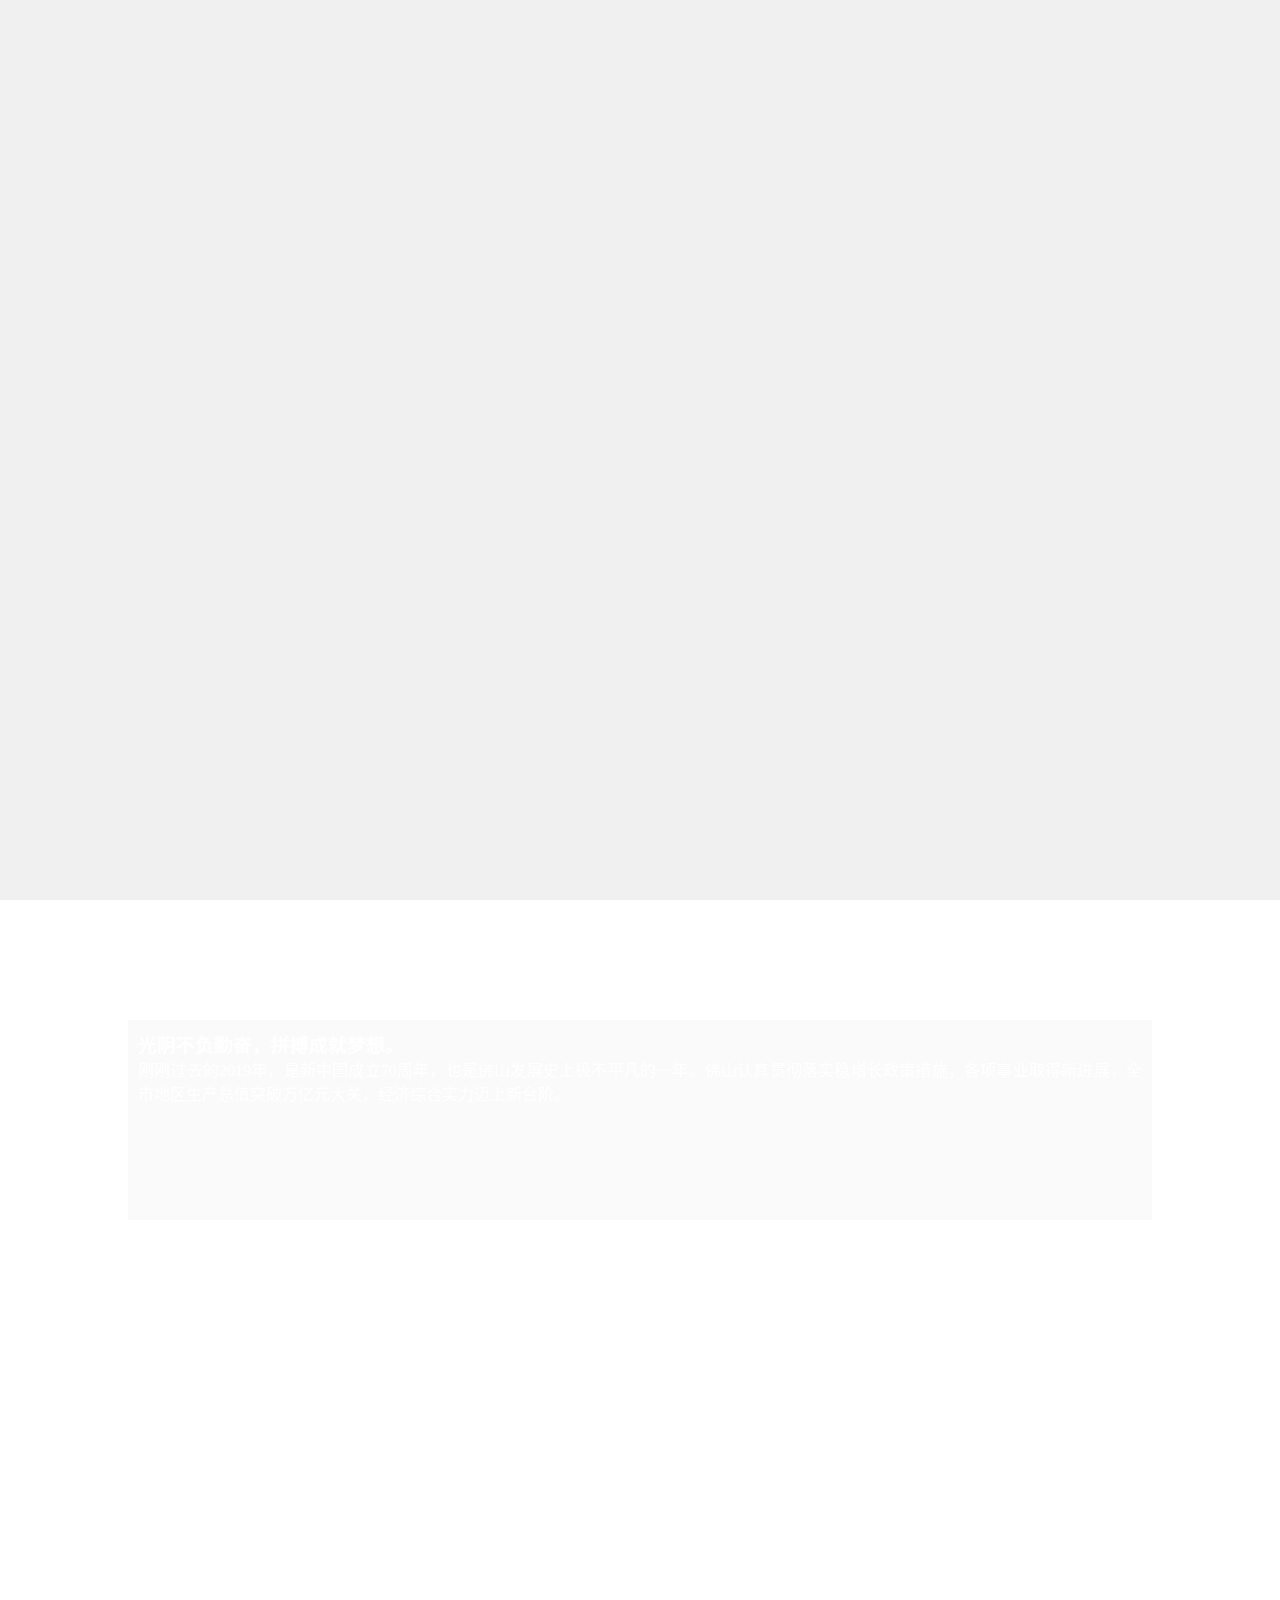
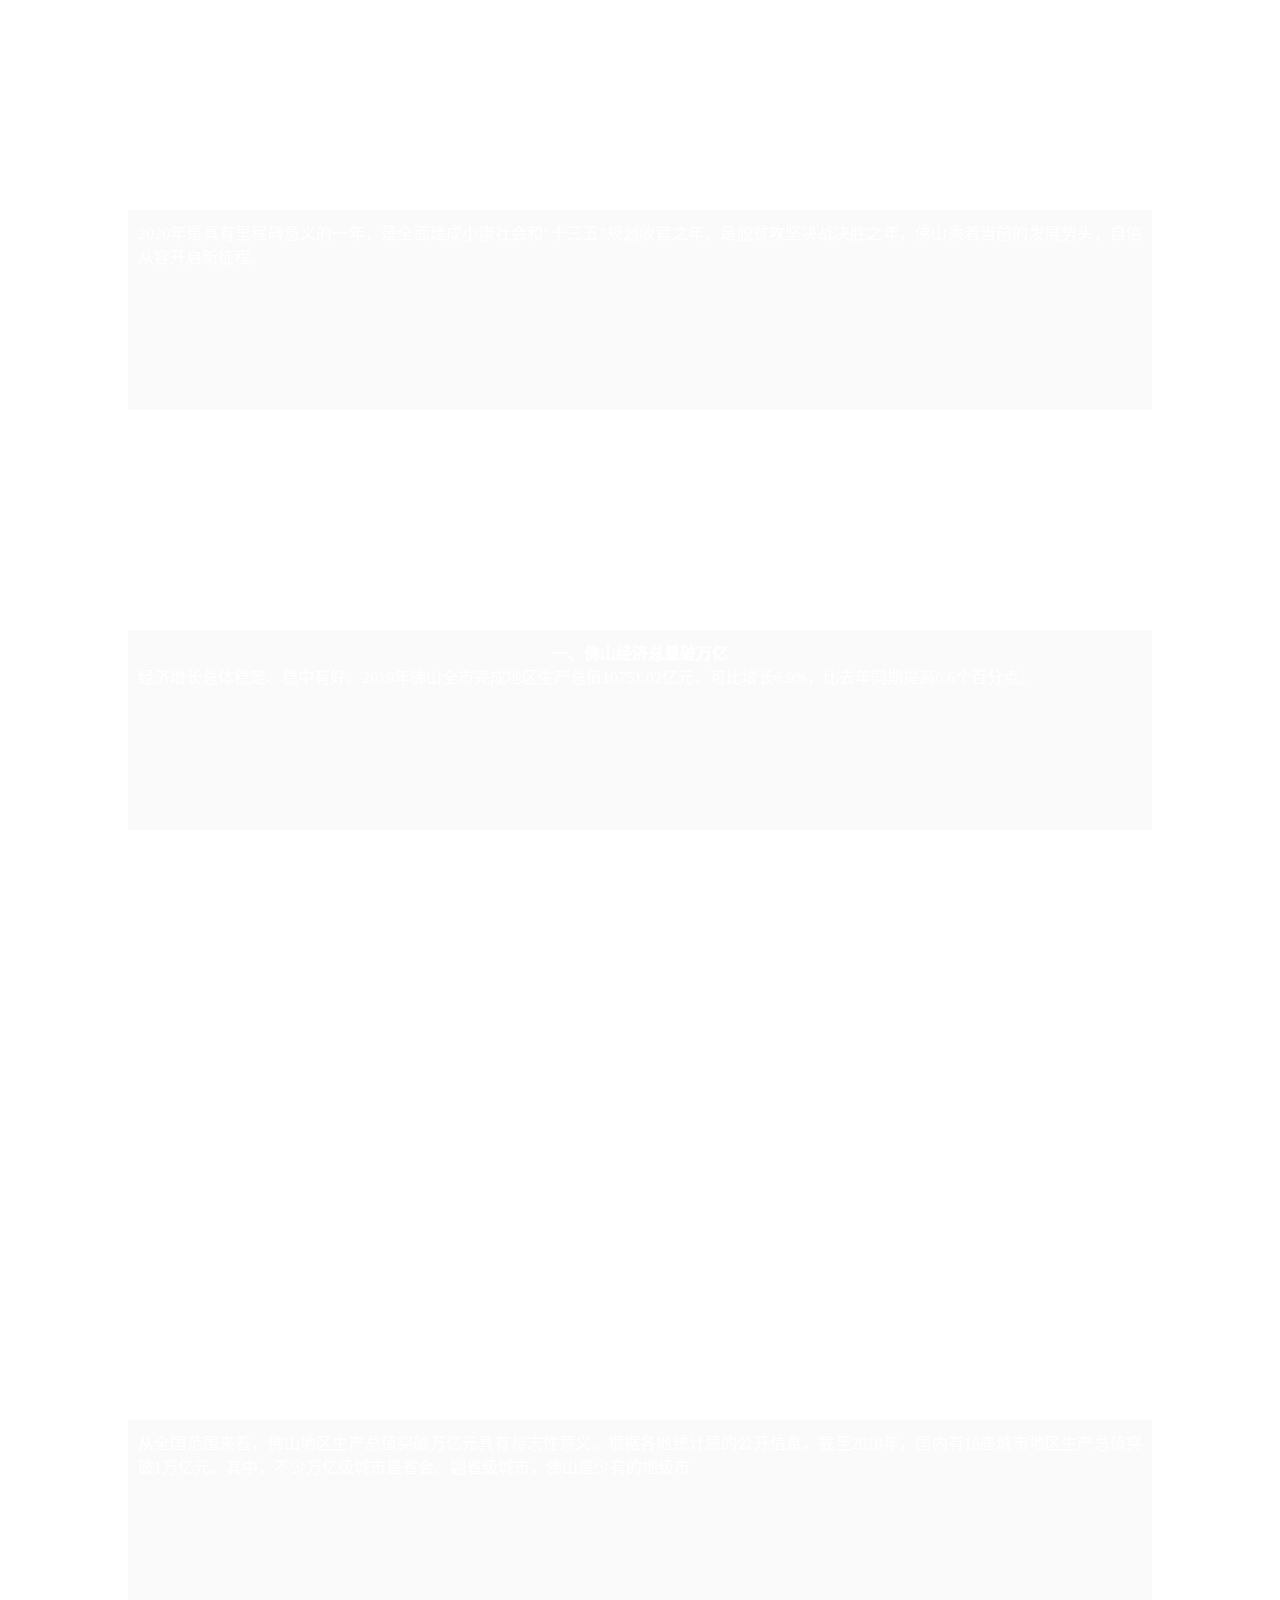
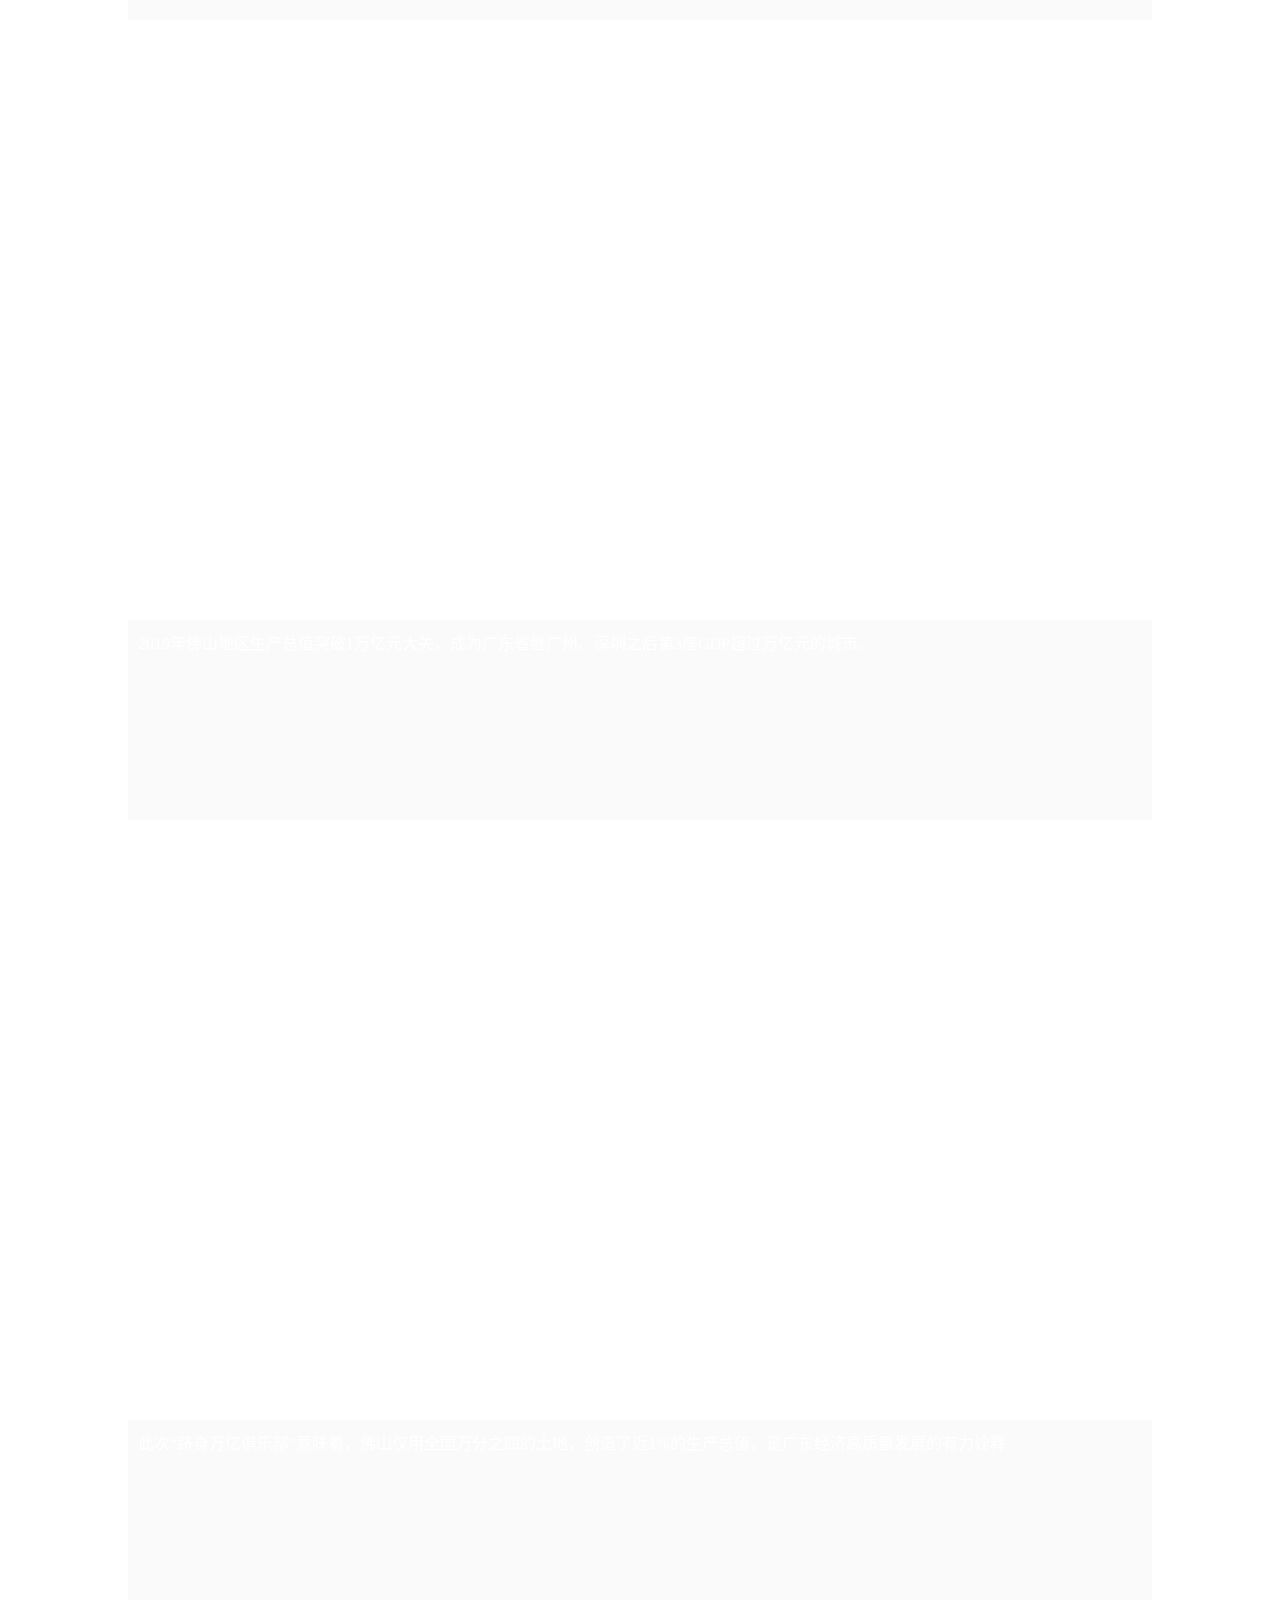
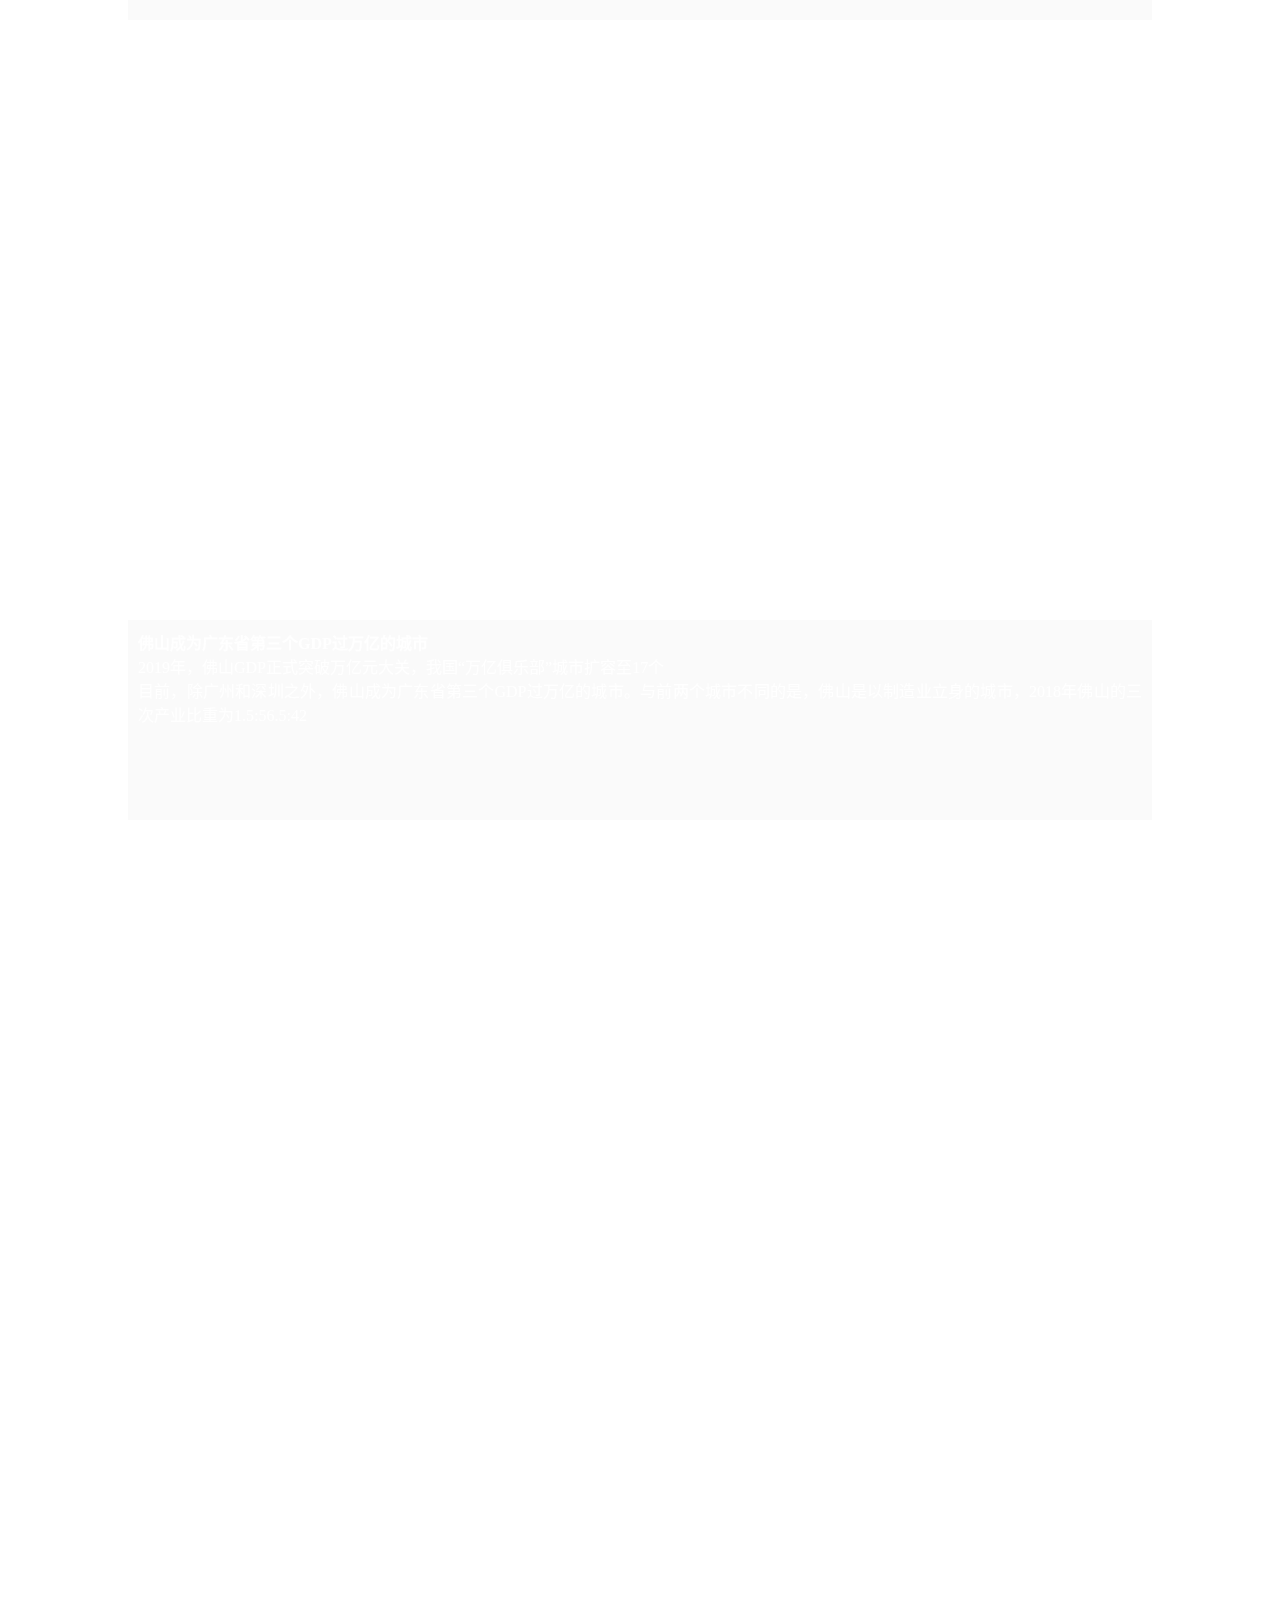
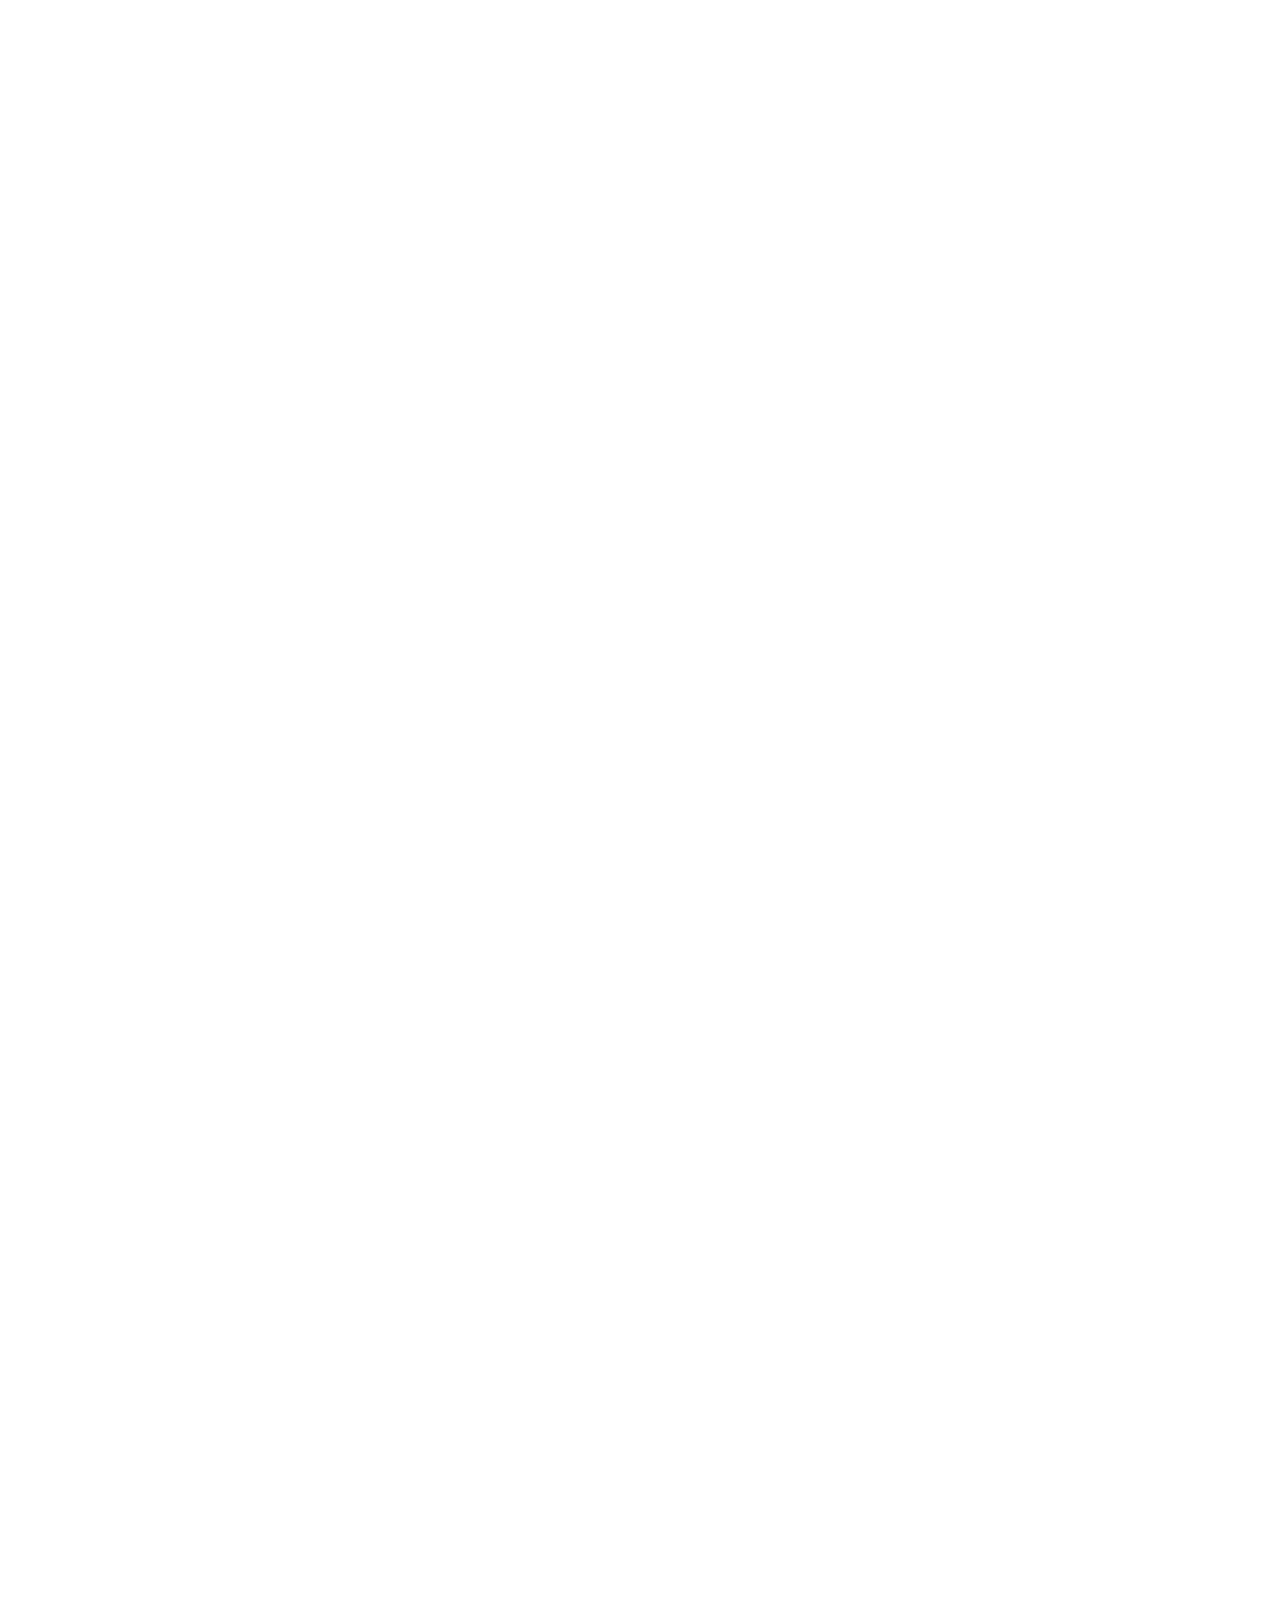
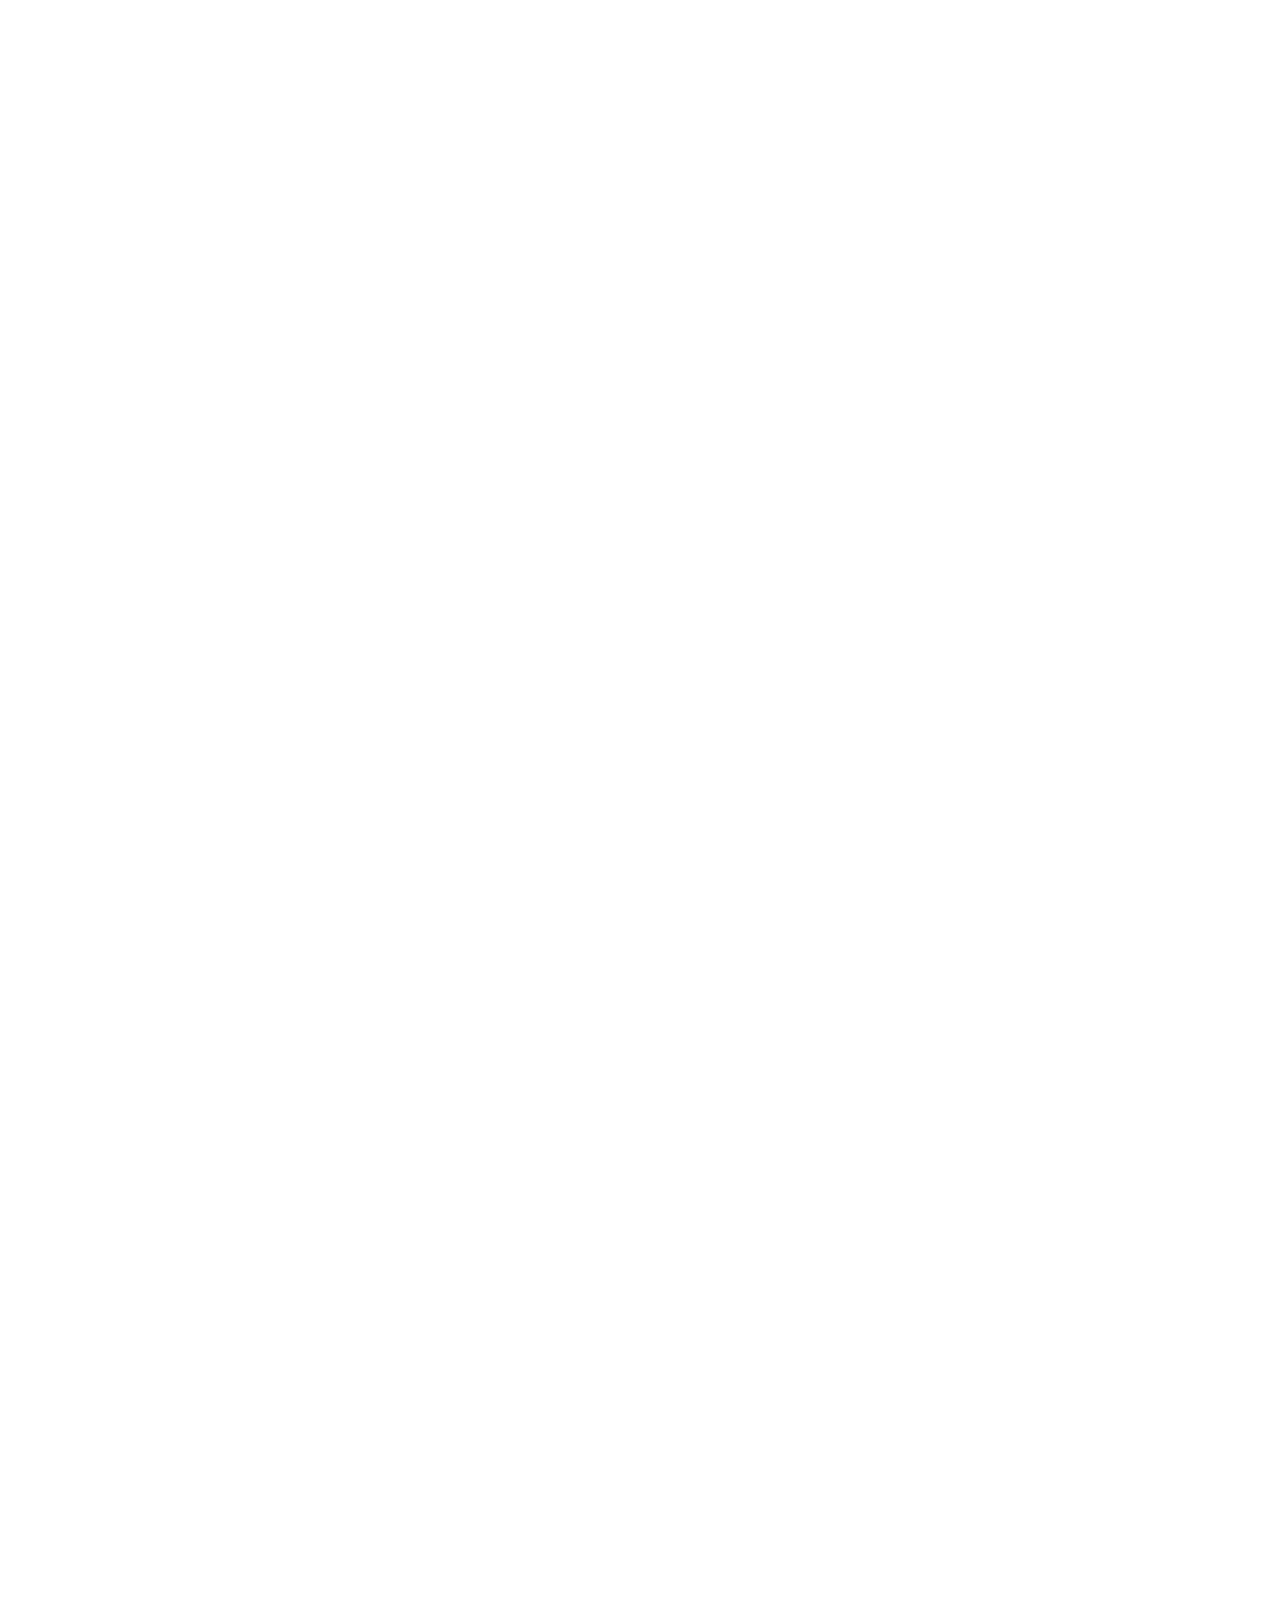
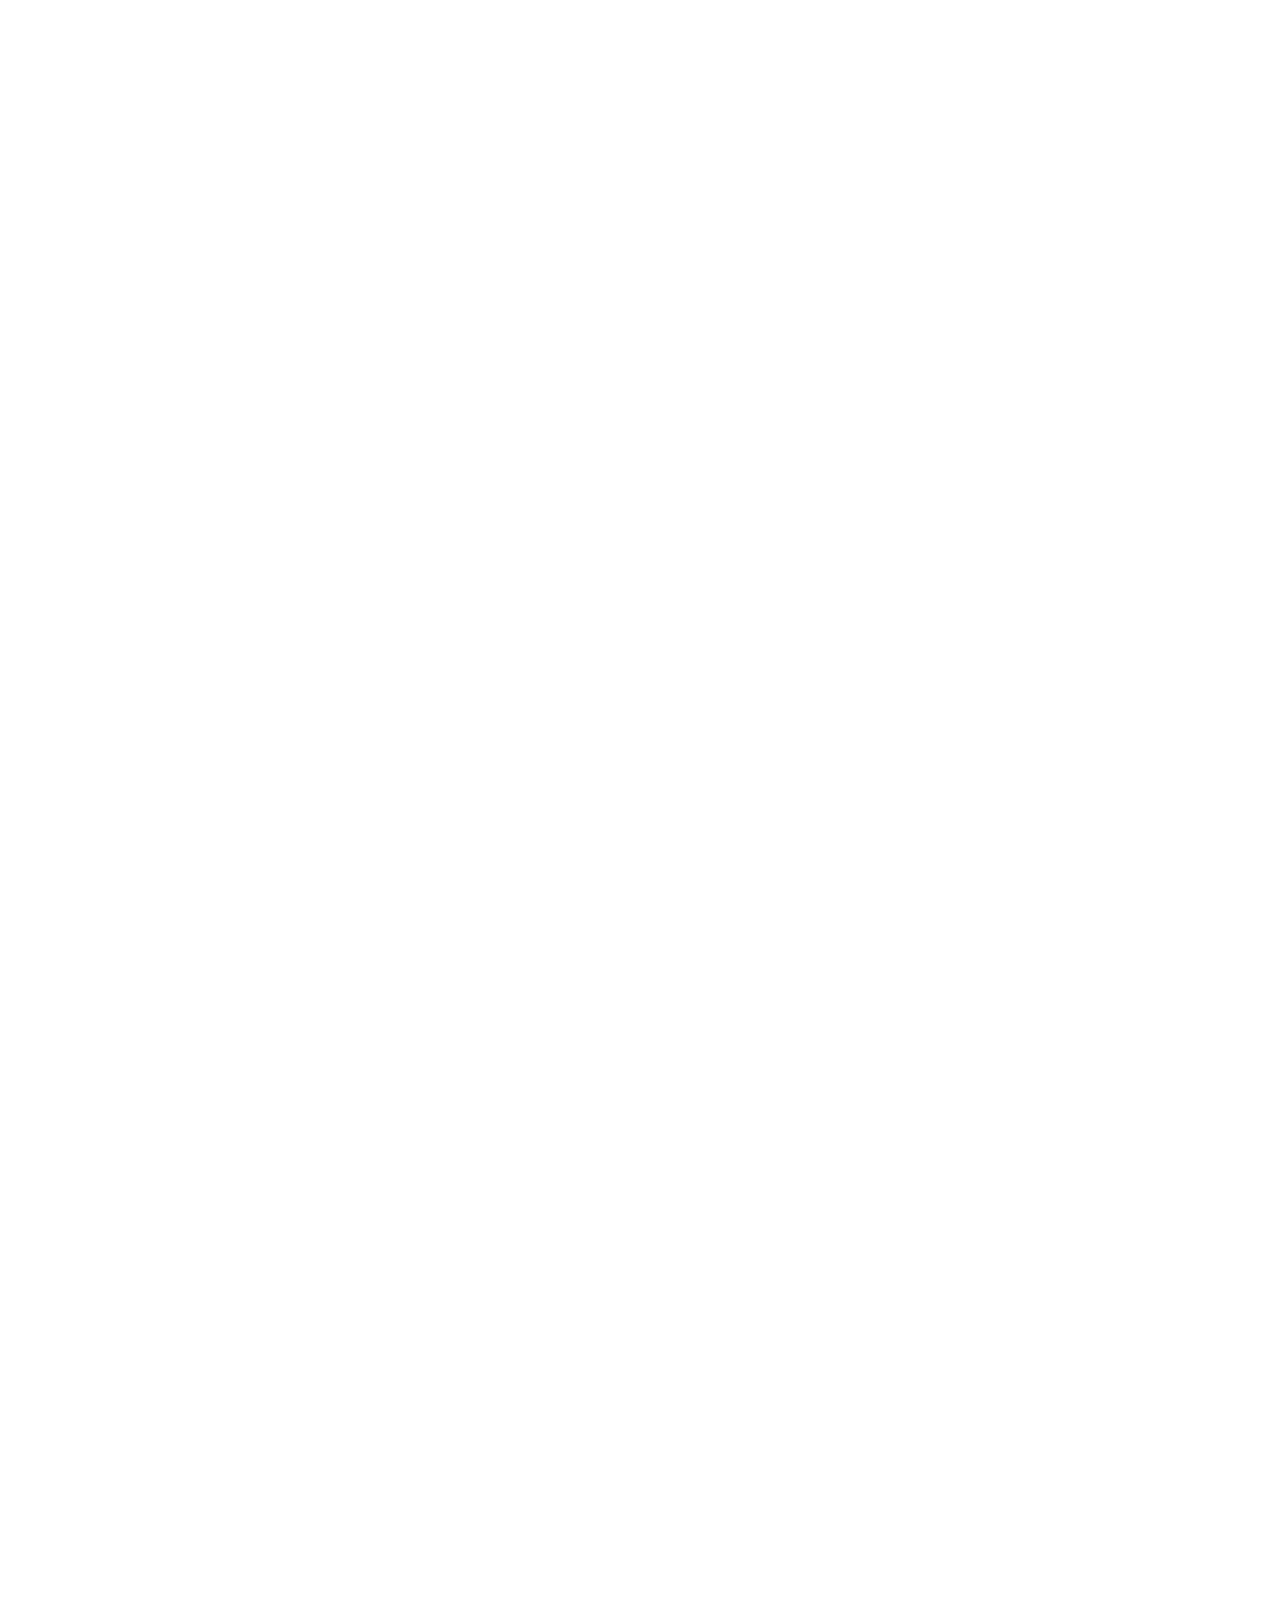
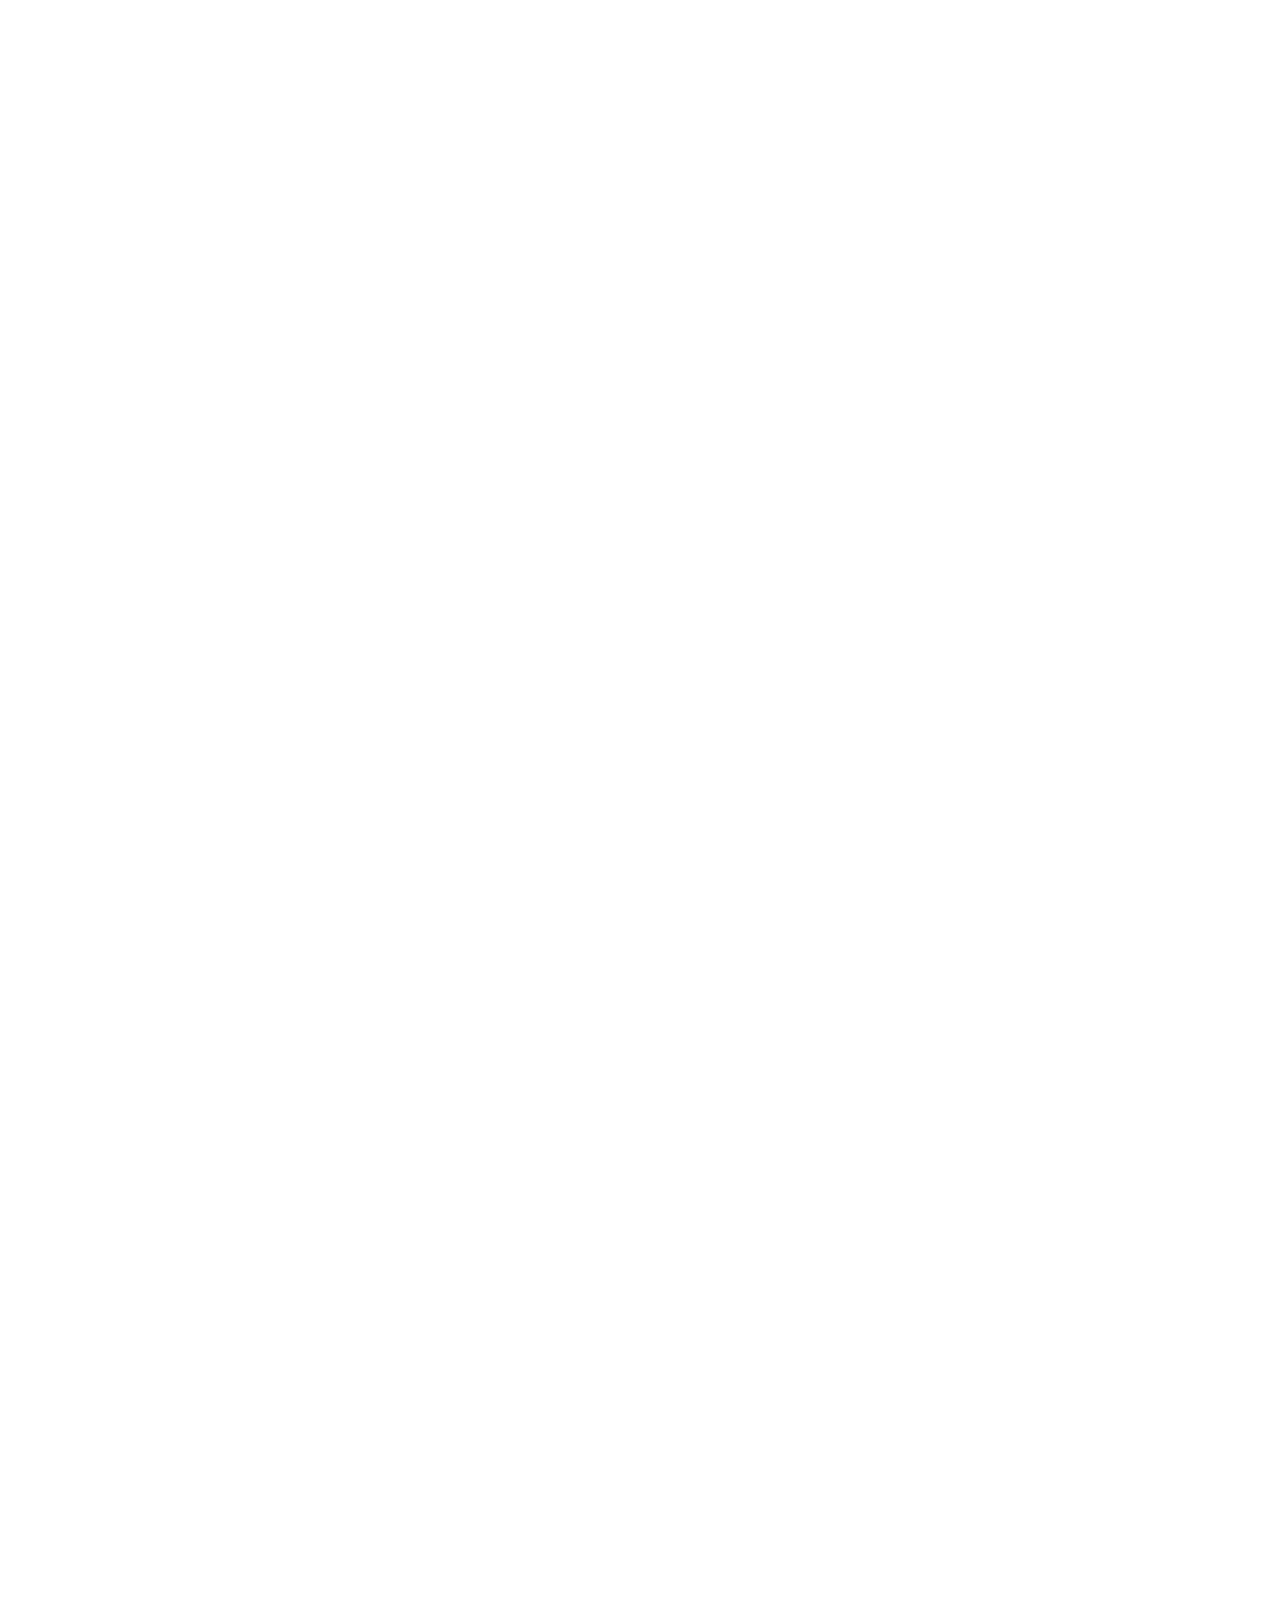
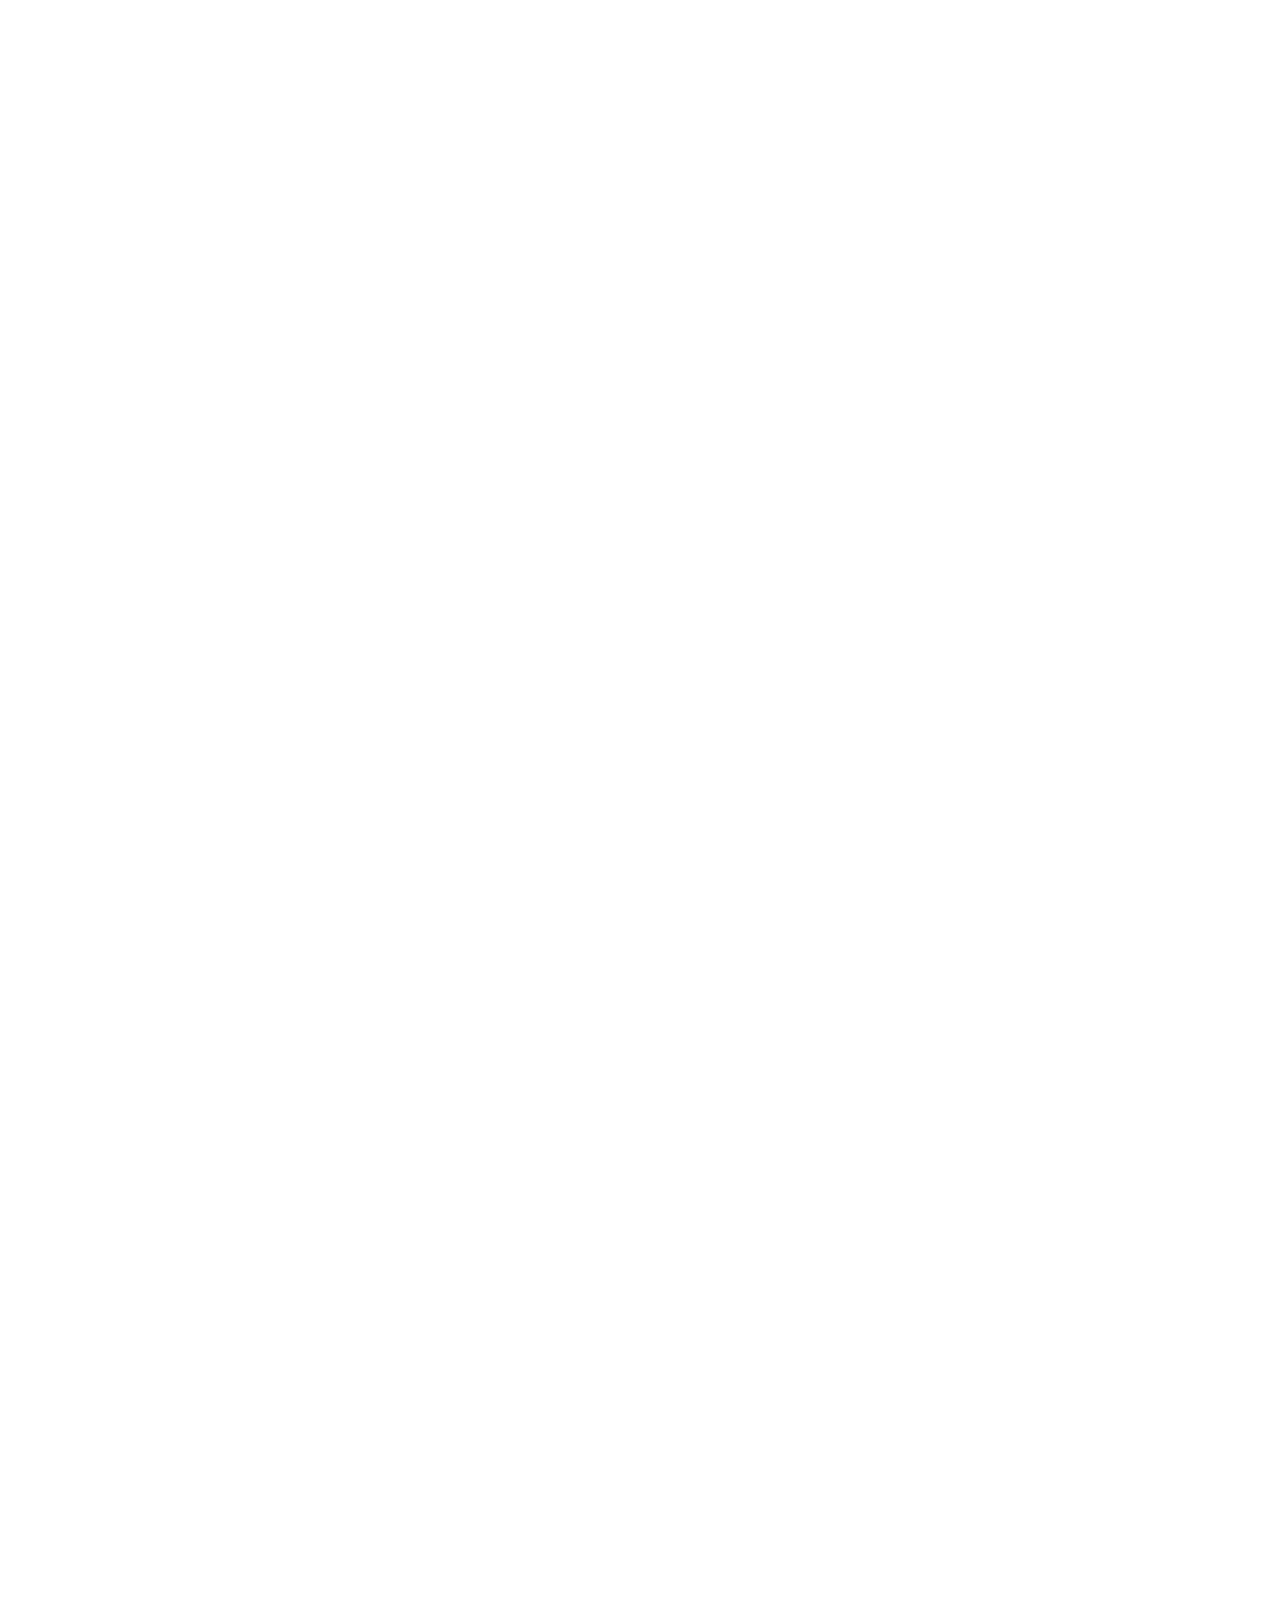
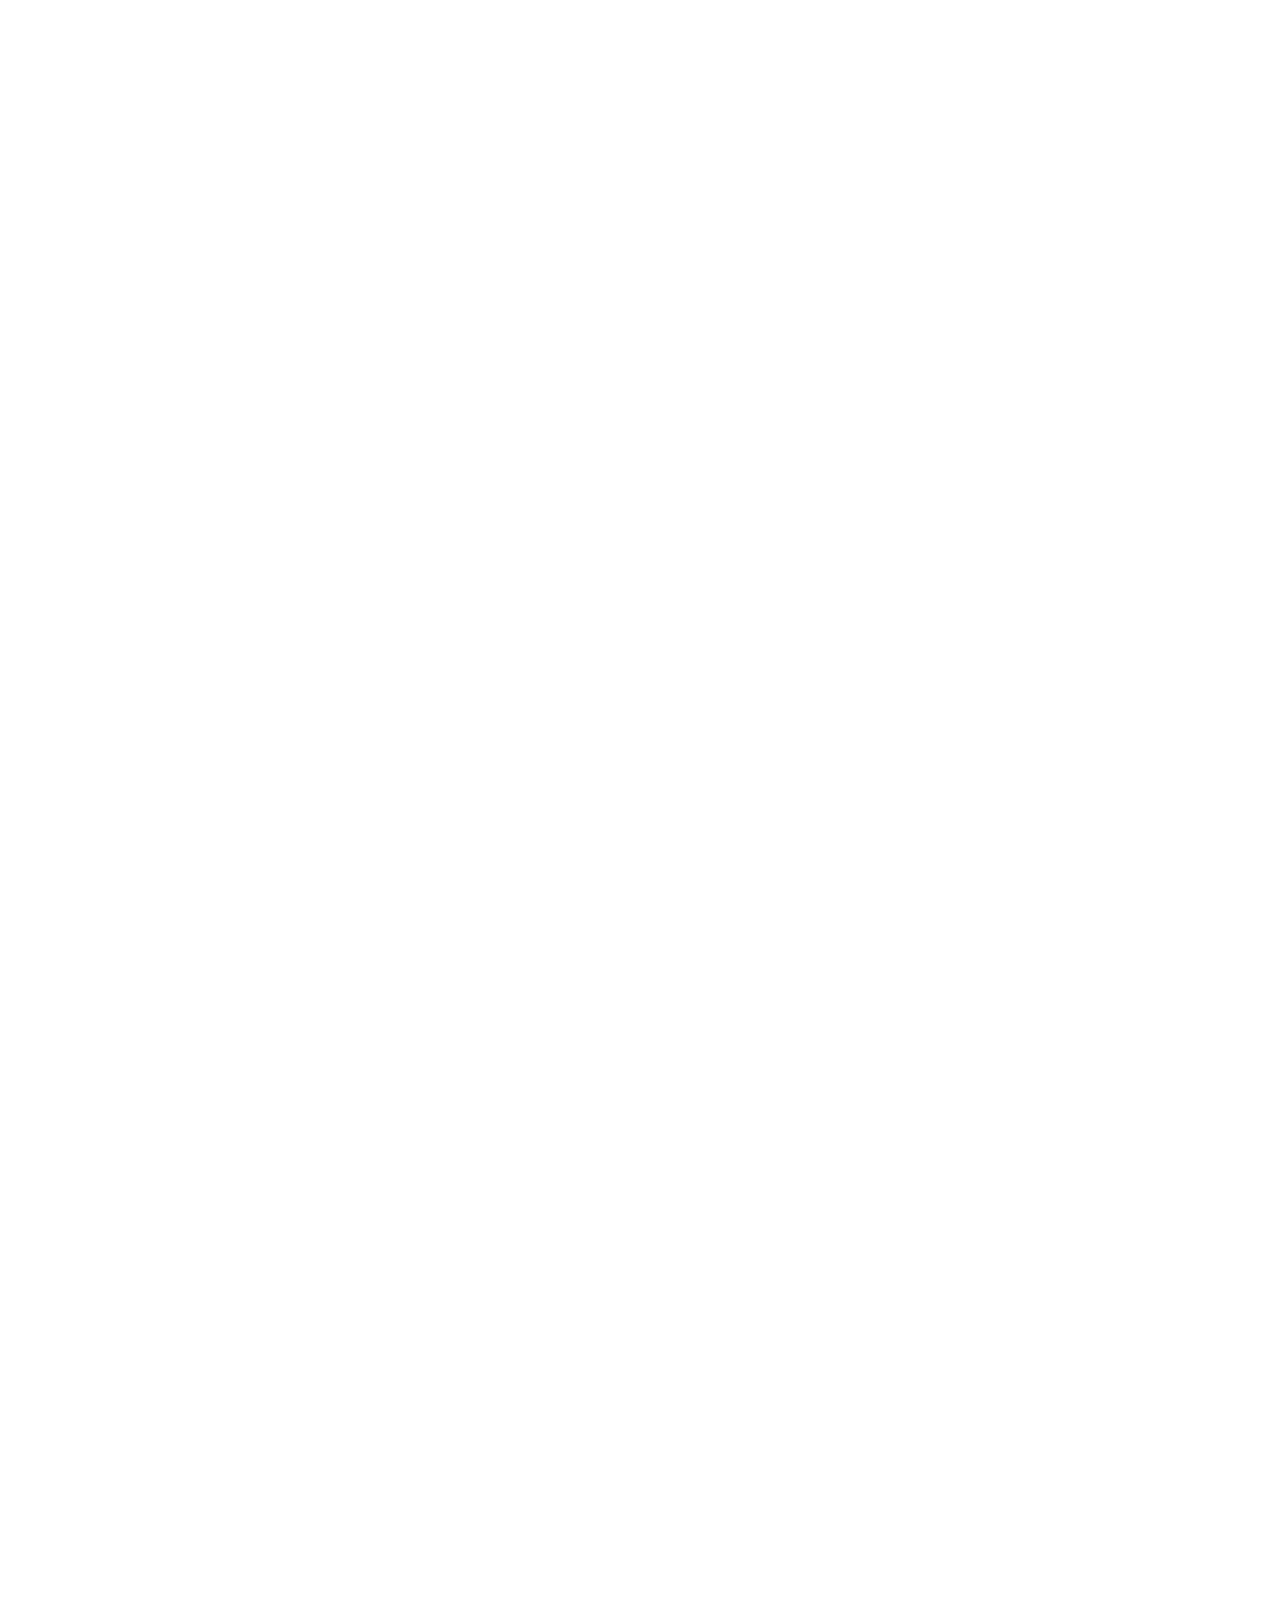
<file: index_3.html>
<!DOCTYPE html>
<html lang="zh-CN">
<head>
<title>2020佛山两会</title>
<meta charset="utf-8">
<meta name="viewport" content="width=device-width,initial-scale=1">
<meta http-equiv="Cache-Control" content="no-cache, no-store, must-revalidate" />
<meta name="renderer" content="webkit">
<meta name="referrer" content="never">
<link rel="stylesheet" type="text/css" href="css/mainstyle.css">
<!-- Echart -->
<script type="text/javascript" src="http://img.foshanplus.com/js/echarts.min.js" charset="utf-8"></script>
</head>

<body >
    
    <div id="base">
        <div id="canvascontent">
            <canvas id="maincanvas"></canvas>
            <img id="t0" style="width:100%;height:60%;top:160px;position:absolute;z-index:999;display:none;background-color:transparent" src="img/0/3.png">
            <div style="width:100%;height:60%;background:white;position:absolute;left:0px;top:160px;z-index:50;background-color:transparent;" id="chart"></div>
        </div>

        <img id="qq" style="display:none" src="img/0/1.png">
        <img id="jx" style="display:none" src="img/1/1.png">
        <img id="qplus" style="display:none" src="img/1/2.png">
        <img id="at" style="display:none" src="img/1/3.png">
        <img id="t1" style="display:none" src="img/1/4.png">
        <img id="t2" style="display:none" src="img/2/5.png">
        <img id="t3" style="display:none" src="img/2/6.png">
        <img id="t4" style="display:none" src="img/3/7.png">
        <img id="t5" style="display:none" src="img/3/8.png">
        <img id="t6" style="display:none" src="img/3/9.png">
        <img id="t7" style="display:none" src="img/3/10.png">
        <img id="t8" style="display:none" src="img/3/11.png">
        <img id="t9" style="display:none" src="img/4/12.png">
        <img id="t10" style="display:none" src="img/4/13.png">
        <img id="t11" style="display:none" src="img/4/14.png">
        <img id="t12" style="display:none" src="img/4/15.png">
        <img id="t13" style="display:none" src="img/4/16.png">
        <img id="t14" style="display:none" src="img/4/16.png">
        <section id='intro'>
            <p>介绍开头</p>
        </section>
        <section id='demoscroll'>
            <article>
                <div class='step' id="p1">
                    <div class="introin introtitle">
                        <h3>光阴不负勤奋，拼搏成就梦想。</h3>
                        <p>刚刚过去的2019年，是新中国成立70周年，也是佛山发展史上极不平凡的一年。佛山认真贯彻落实稳增长政策措施，各项事业取得新进展，全市地区生产总值突破万亿元大关，经济综合实力迈上新台阶。</p>
                    </div>
                    <div class="introin top">
                        <p>2020年是具有里程碑意义的一年，是全面建成小康社会和“十三五”规划收官之年，是脱贫攻坚决战决胜之年，佛山乘着当前的发展势头，自信从容开启新征程。</p>
                    </div>
                </div>
                <div class='step' id="p2">
                    <div class="introin introtitle">
                        <h4>一、佛山经济总量破万亿</h4>
                        <p>经济增长总体稳定、稳中有好。2019年佛山全市完成地区生产总值10751.02亿元，可比增长6.9%，比去年同期提高0.6个百分点。</p>
                    </div>
                    <div class="introin top">
                        <p>从全国范围来看，佛山地区生产总值突破万亿元具有标志性意义。根据各地统计局的公开信息，截至2018年，国内有16座城市地区生产总值突破1万亿元。其中，不少万亿级城市是省会、副省级城市，佛山是少有的地级市</p>
                    </div>
                    <div class="introin second">
                        <p>2019年佛山地区生产总值突破1万亿元大关，成为广东省继广州、深圳之后第3座GDP超过万亿元的城市。</p>
                    </div>
                    <div class="introin third">
                        <p>此次“跻身万亿俱乐部”意味着，佛山仅用全国万分之四的土地，创造了近1%的生产总值，是广东经济高质量发展的有力诠释</p>
                    </div>
                    <div class="introin bottom">
                        <h4>佛山成为广东省第三个GDP过万亿的城市</h4>
                        <p>2019年，佛山GDP正式突破万亿元大关，我国“万亿俱乐部”城市扩容至17个</p>
                        <p>目前，除广州和深圳之外，佛山成为广东省第三个GDP过万亿的城市。与前两个城市不同的是，佛山是以制造业立身的城市，2018年佛山的三次产业比重为1.5:56.5:42</p>
                    </div>
                </div>
                <div class='step' id="p3">
                    <p>介绍3</p>
                </div>
                <div class='step' id="p4">
                    <p>介绍4</p>
                </div>
                <div class='step' id="p5">
                    <p>介绍5</p>
                </div>
                <div class='step' id="p6">
                    <p>介绍6</p>
                </div>
                <div class='step' id="p7">
                    <p>介绍7</p>
                </div>
                <div class='step' id="p8">
                    <p>介绍8</p>
                </div>
                <div class='step' id="p9">
                    <p>介绍9</p>
                </div>
                <div class='step' id="p10">
                    <p>介绍10</p>
                </div>
                <div class='step' id="p11">
                    <p>介绍11</p>
                </div>
                <div class='step' id="p12">
                    <p>介绍12</p>
                </div>
                <div class='step' id="p13">
                    <p>介绍13</p>
                </div>
                <div class='step' id="p14">
                    <p>介绍14</p>
                </div>
                <div class='step' id="p15">
                    <p>介绍15</p>
                </div>
                <div class='step' id="p16">
                    <p>介绍16</p>
                </div>
                <div class='step' id="p17">
                    <p>介绍16</p>
                </div>


            </article>
        </section>
        <section id='outro'>
            <p>介绍结尾</p>
        </section>
    </div>
    <script type="text/javascript" src="js/jquery.min.js"></script>
    <script type="text/javascript" src="mirco/laro.fsm.js"></script>
    <script type="text/javascript" src="mirco/JCanvas.0.1.js"></script>
    <script type="text/javascript" src="http://img.foshanplus.com/js/echarts.min.js"></script>
	<script type="text/javascript" src='js/intersection-observer.js'></script>
    <script type="text/javascript" src="js/scrollama.min.js"></script>
    <script type="text/javascript" src="js/init_7.js"></script>
</body>
</html>
</file>
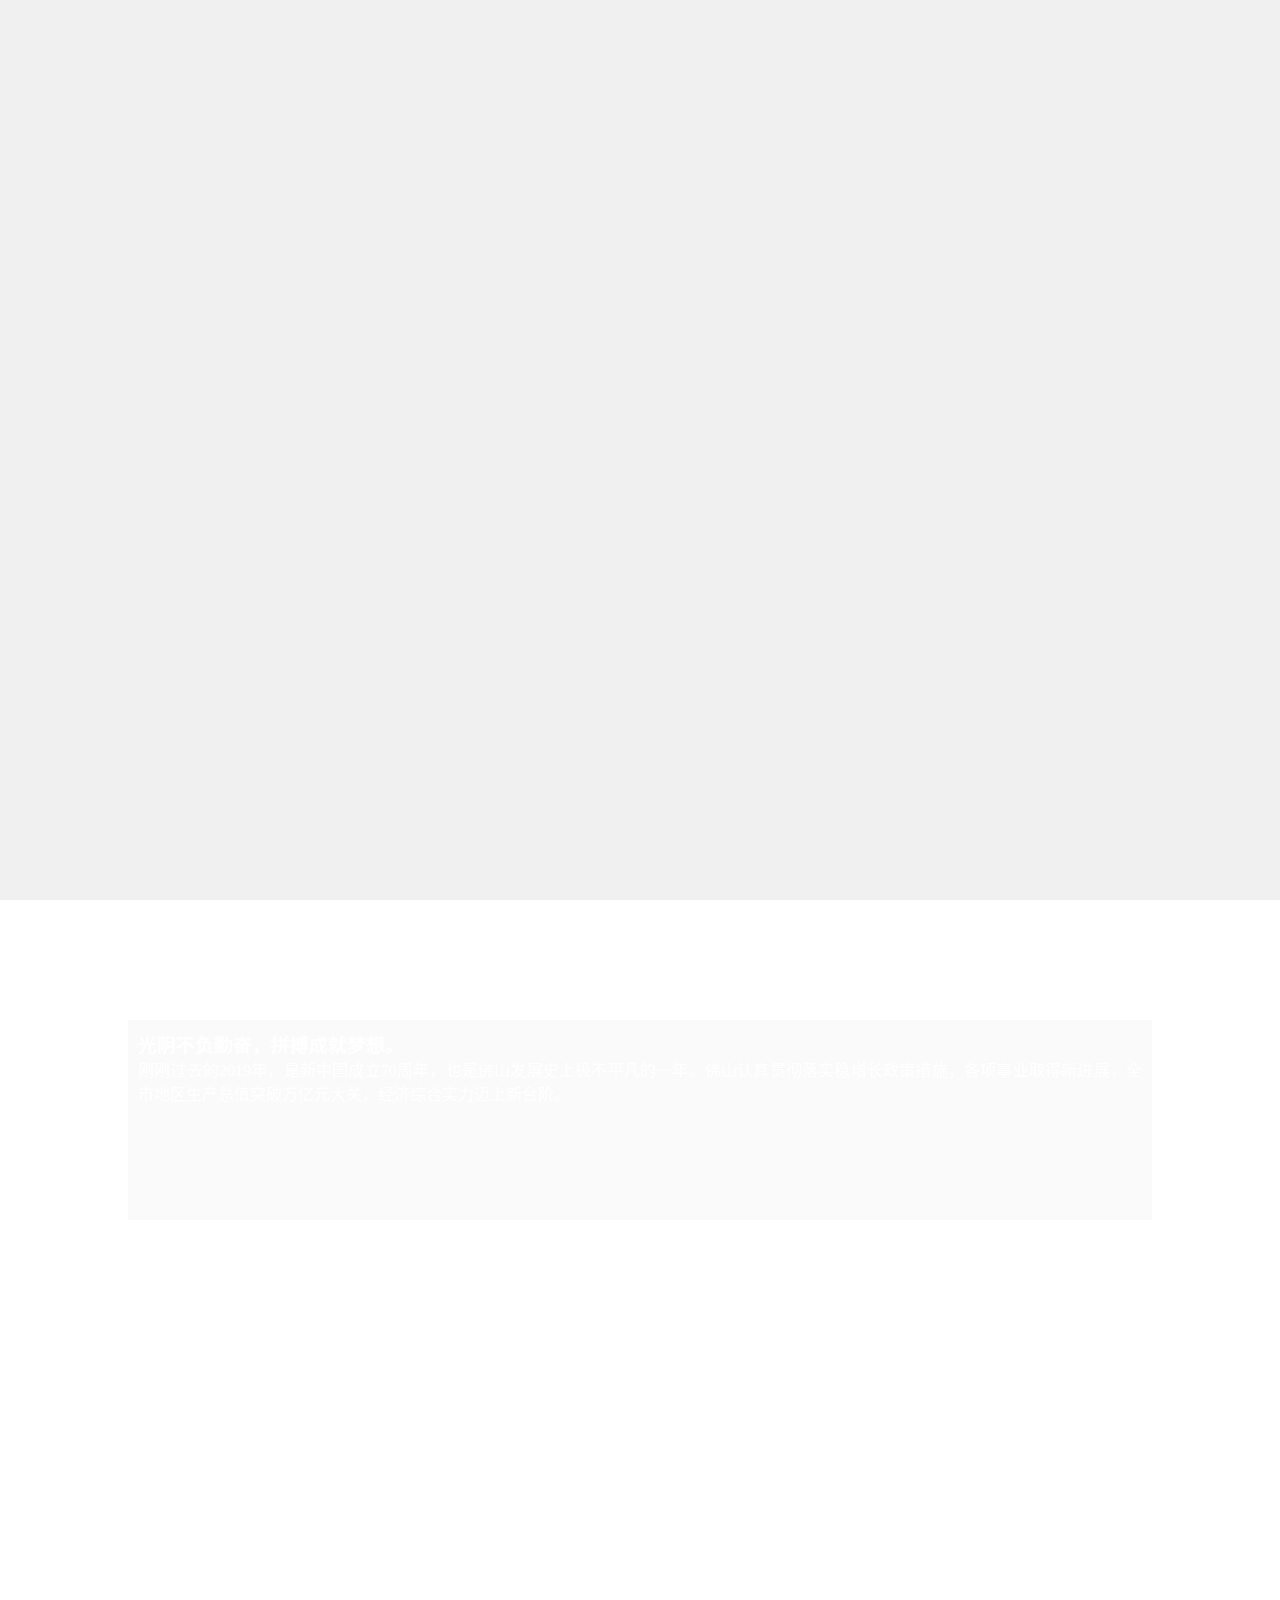
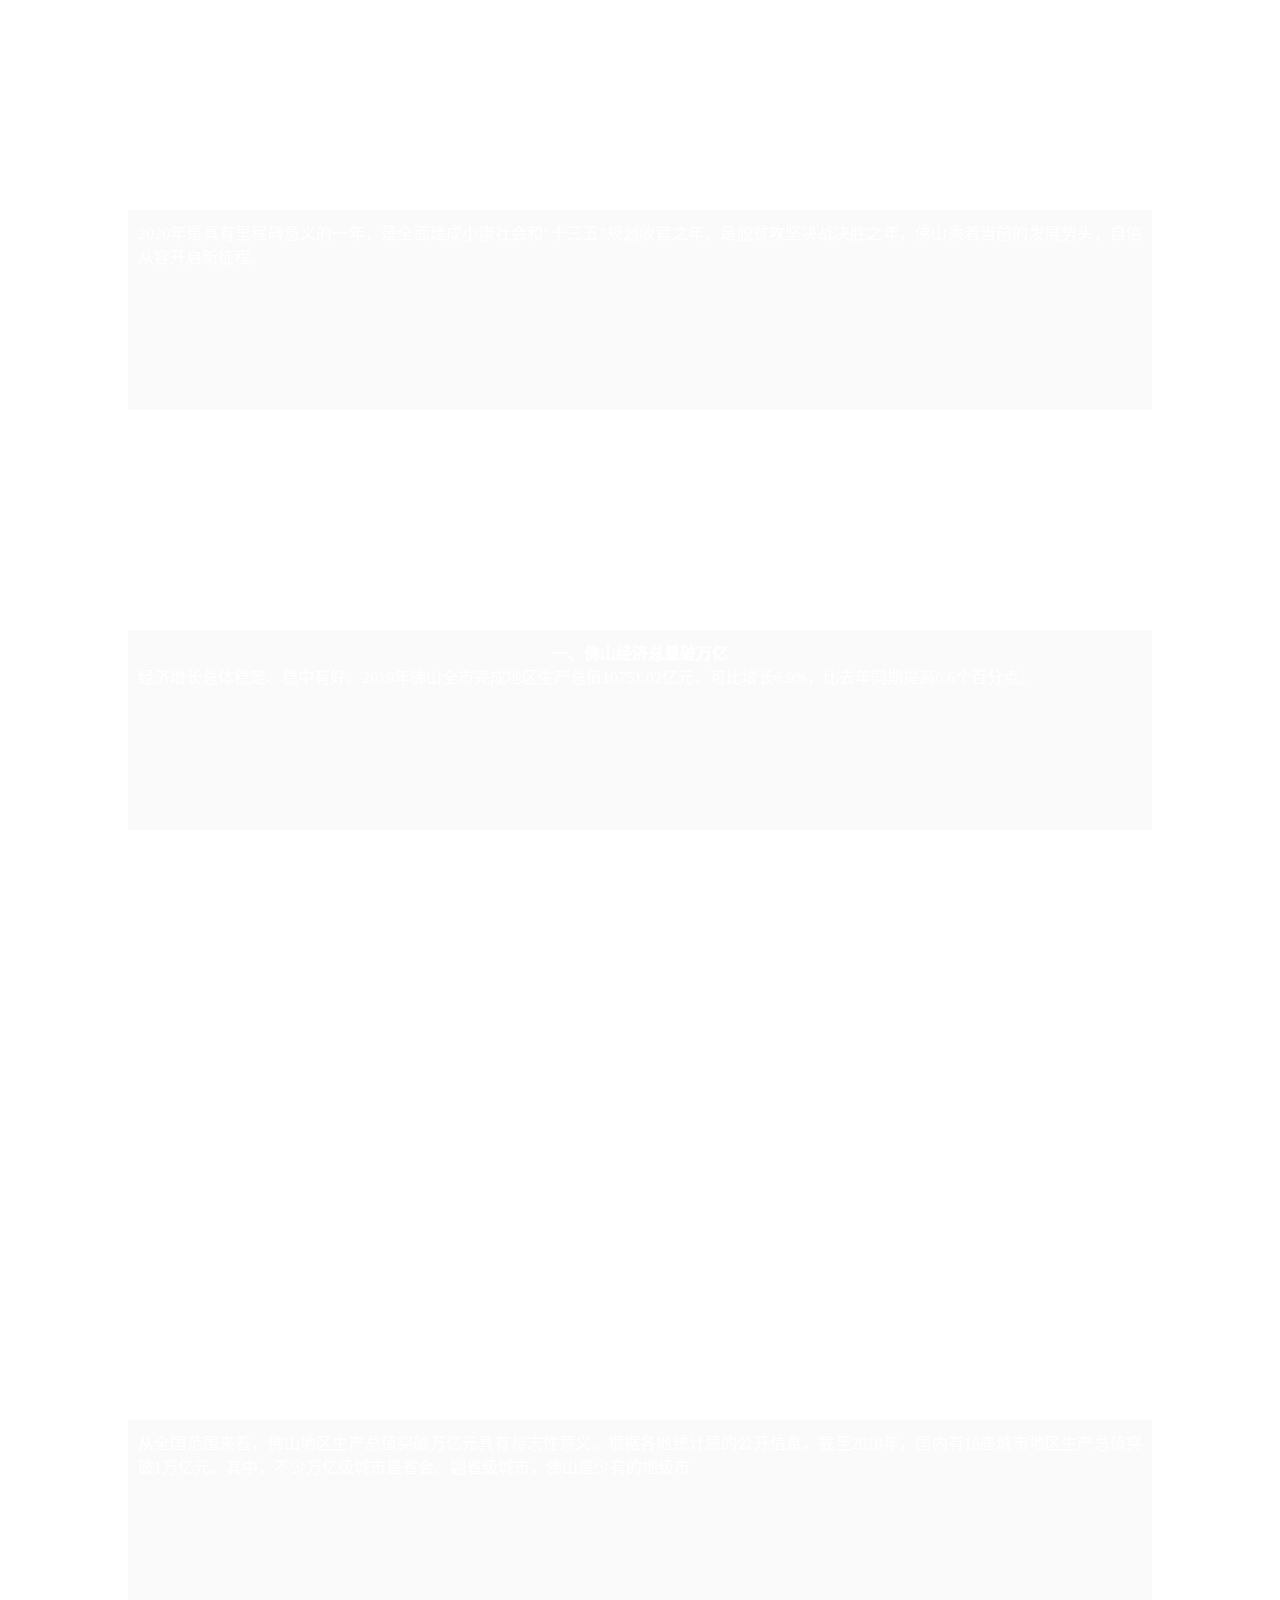
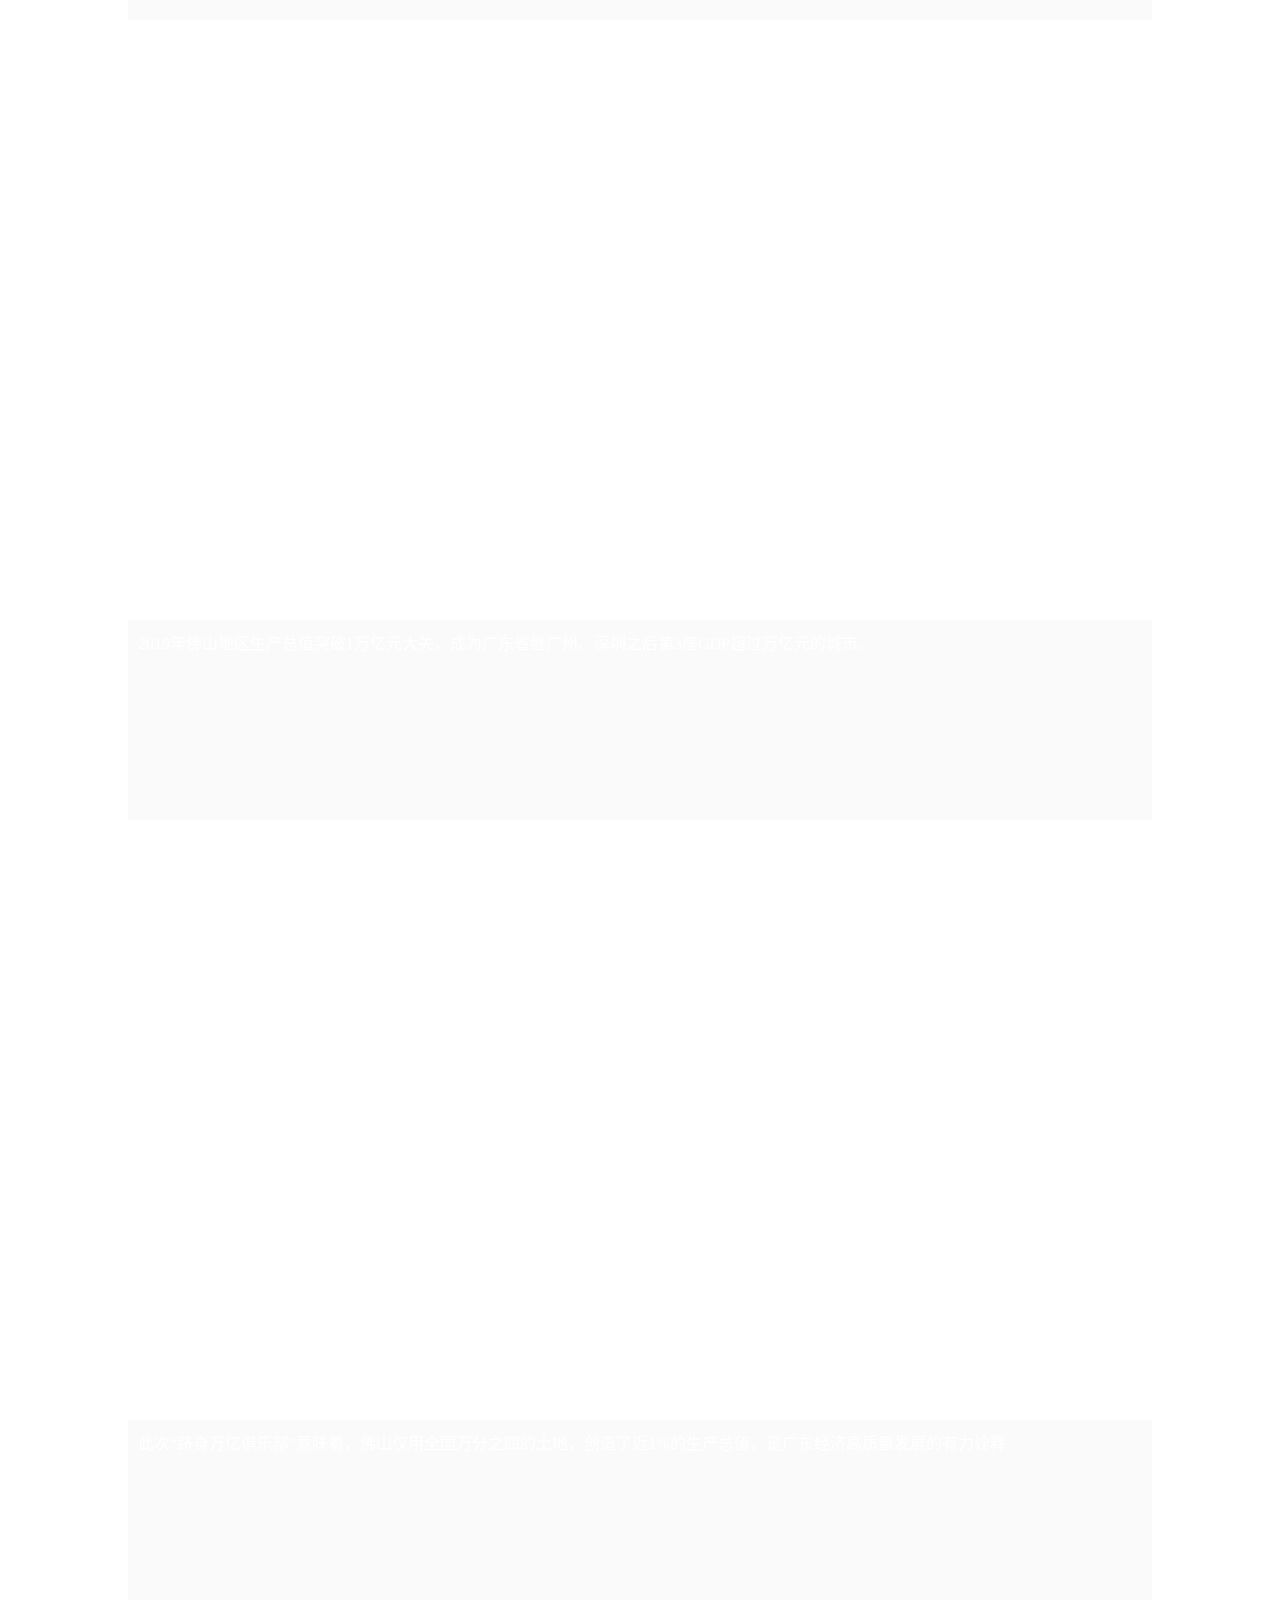
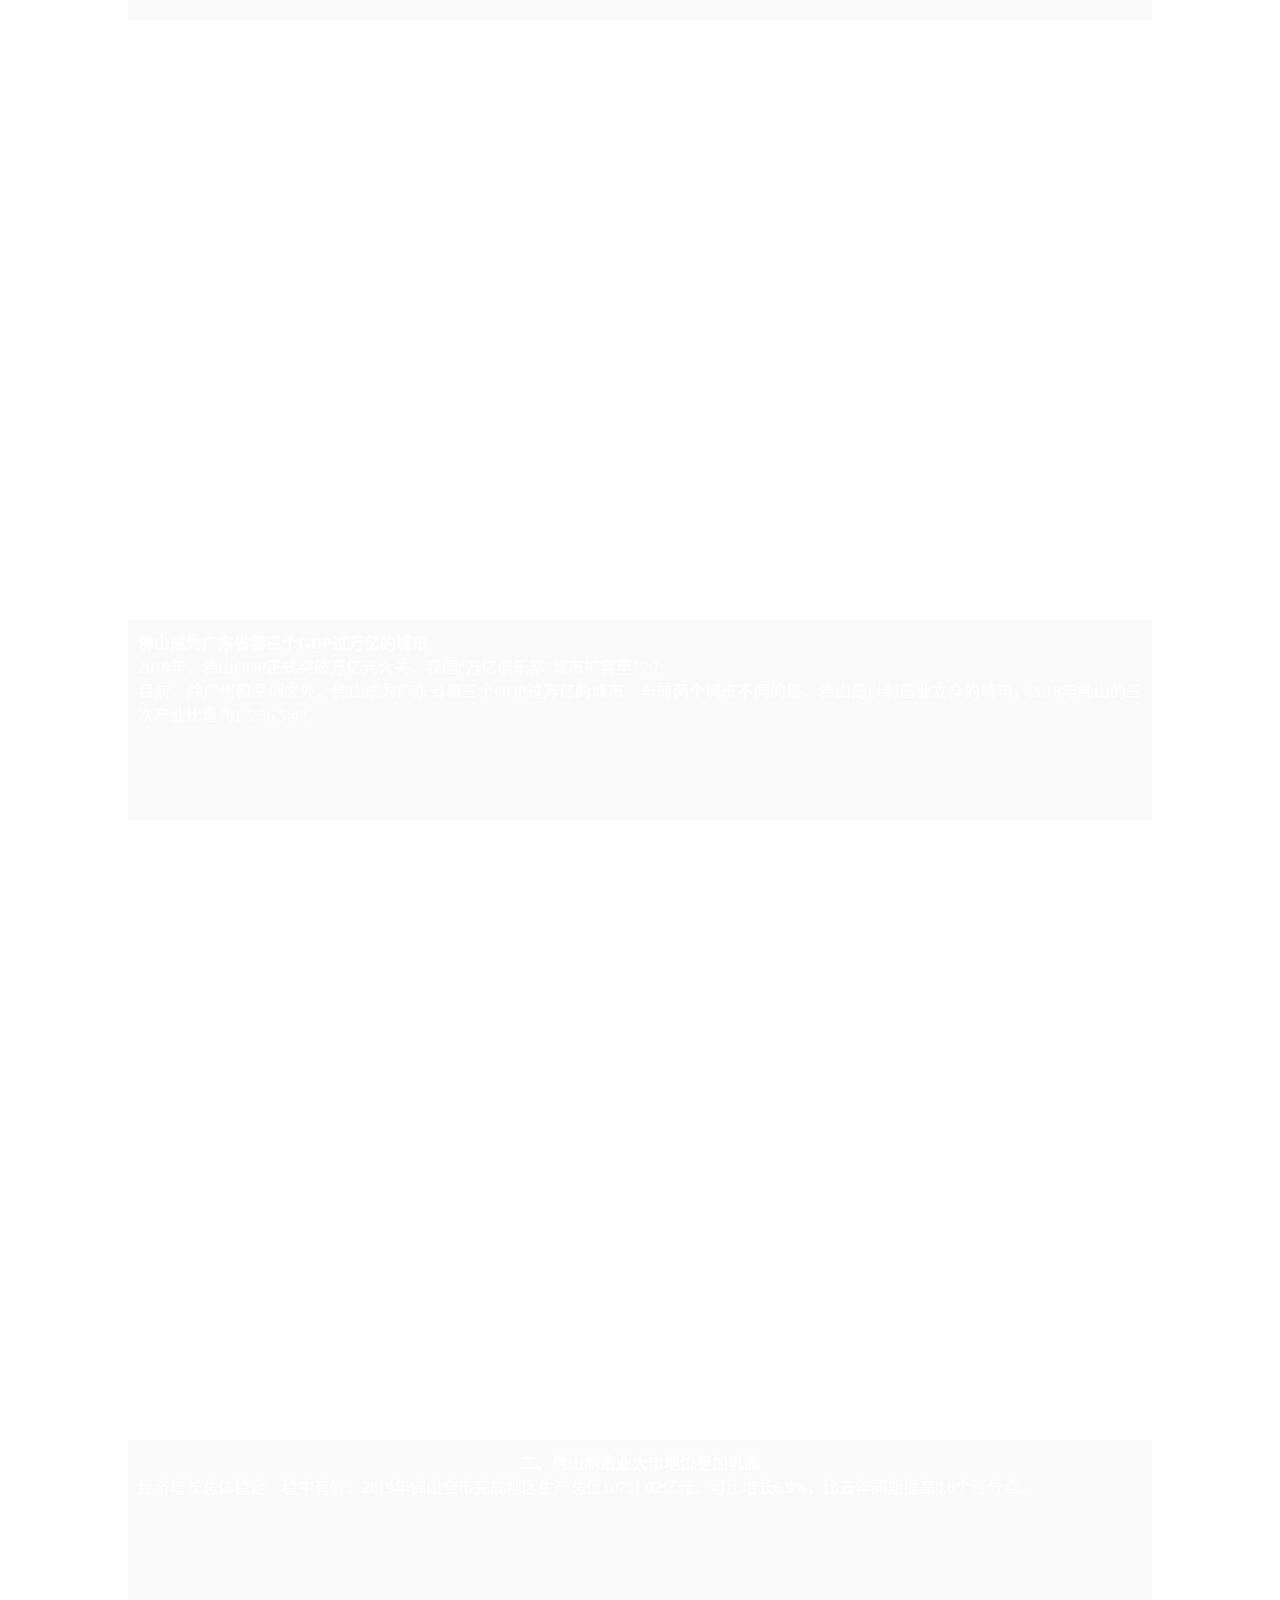
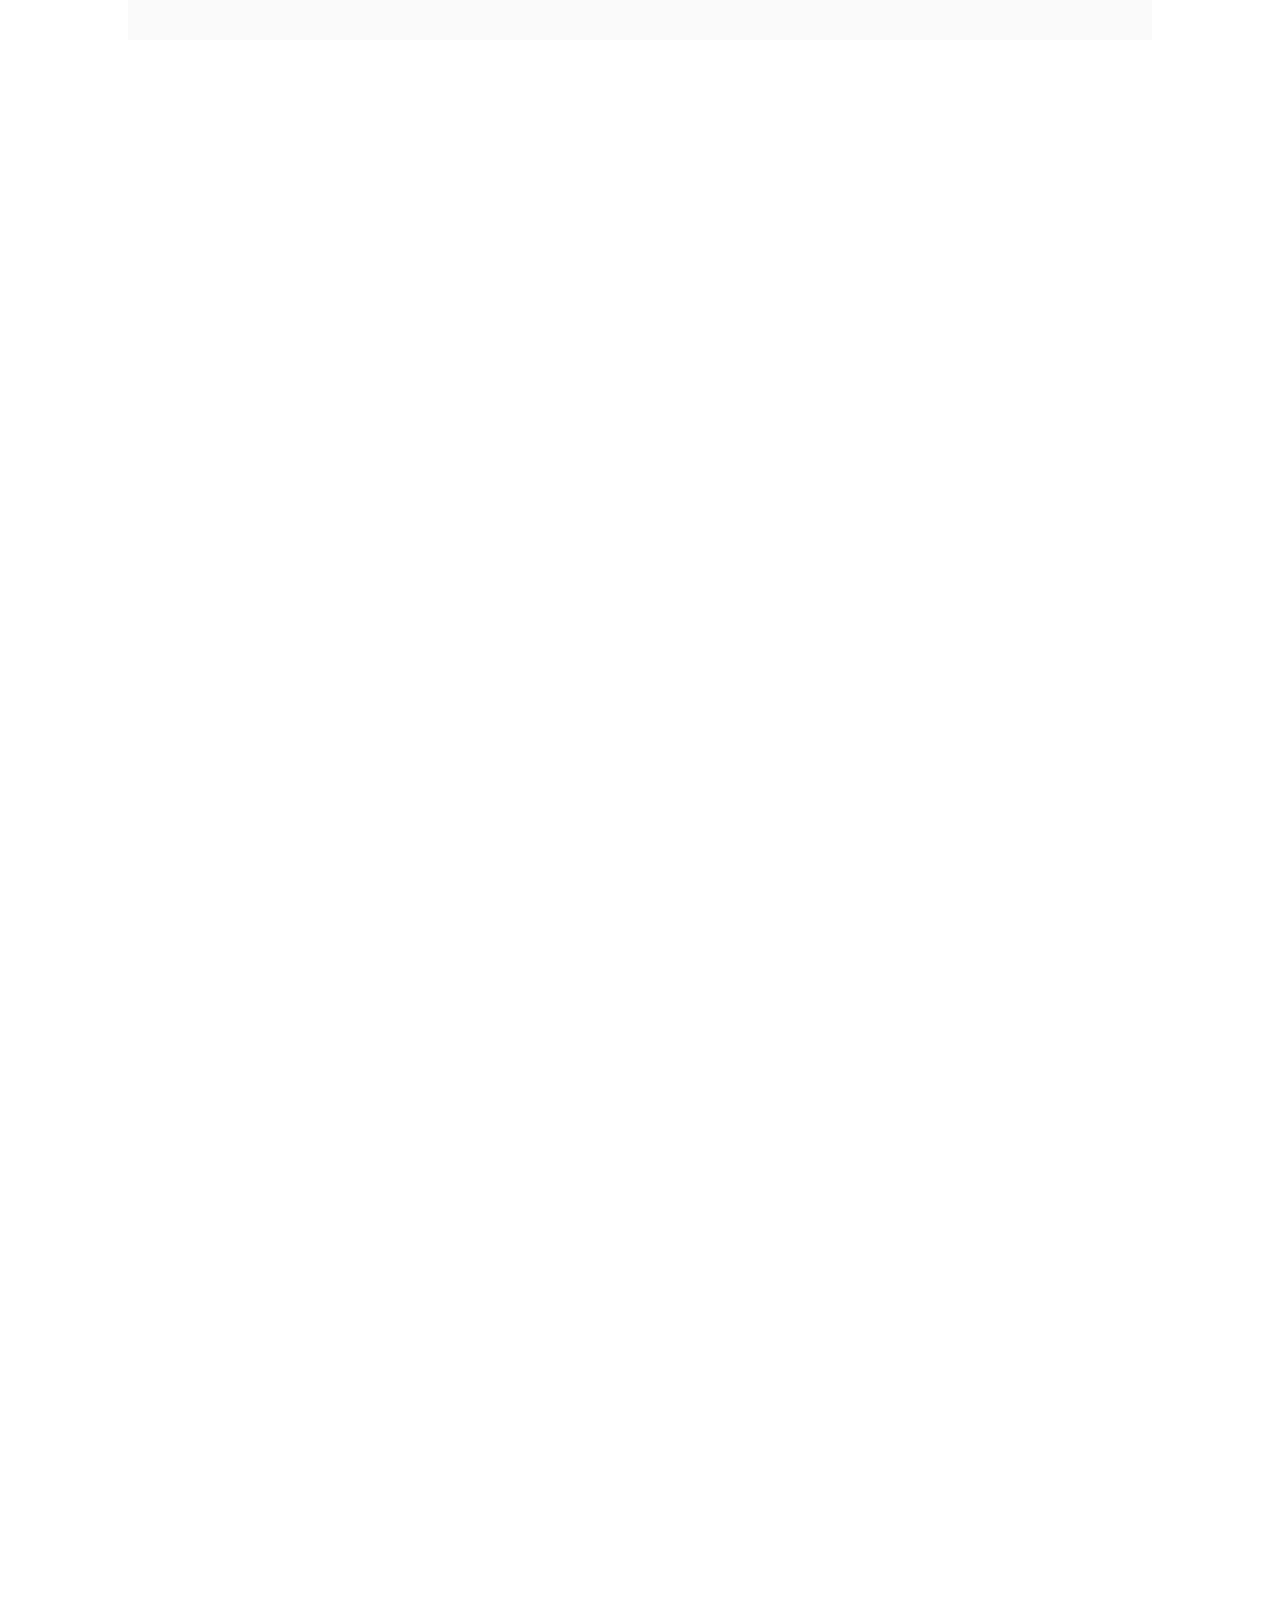
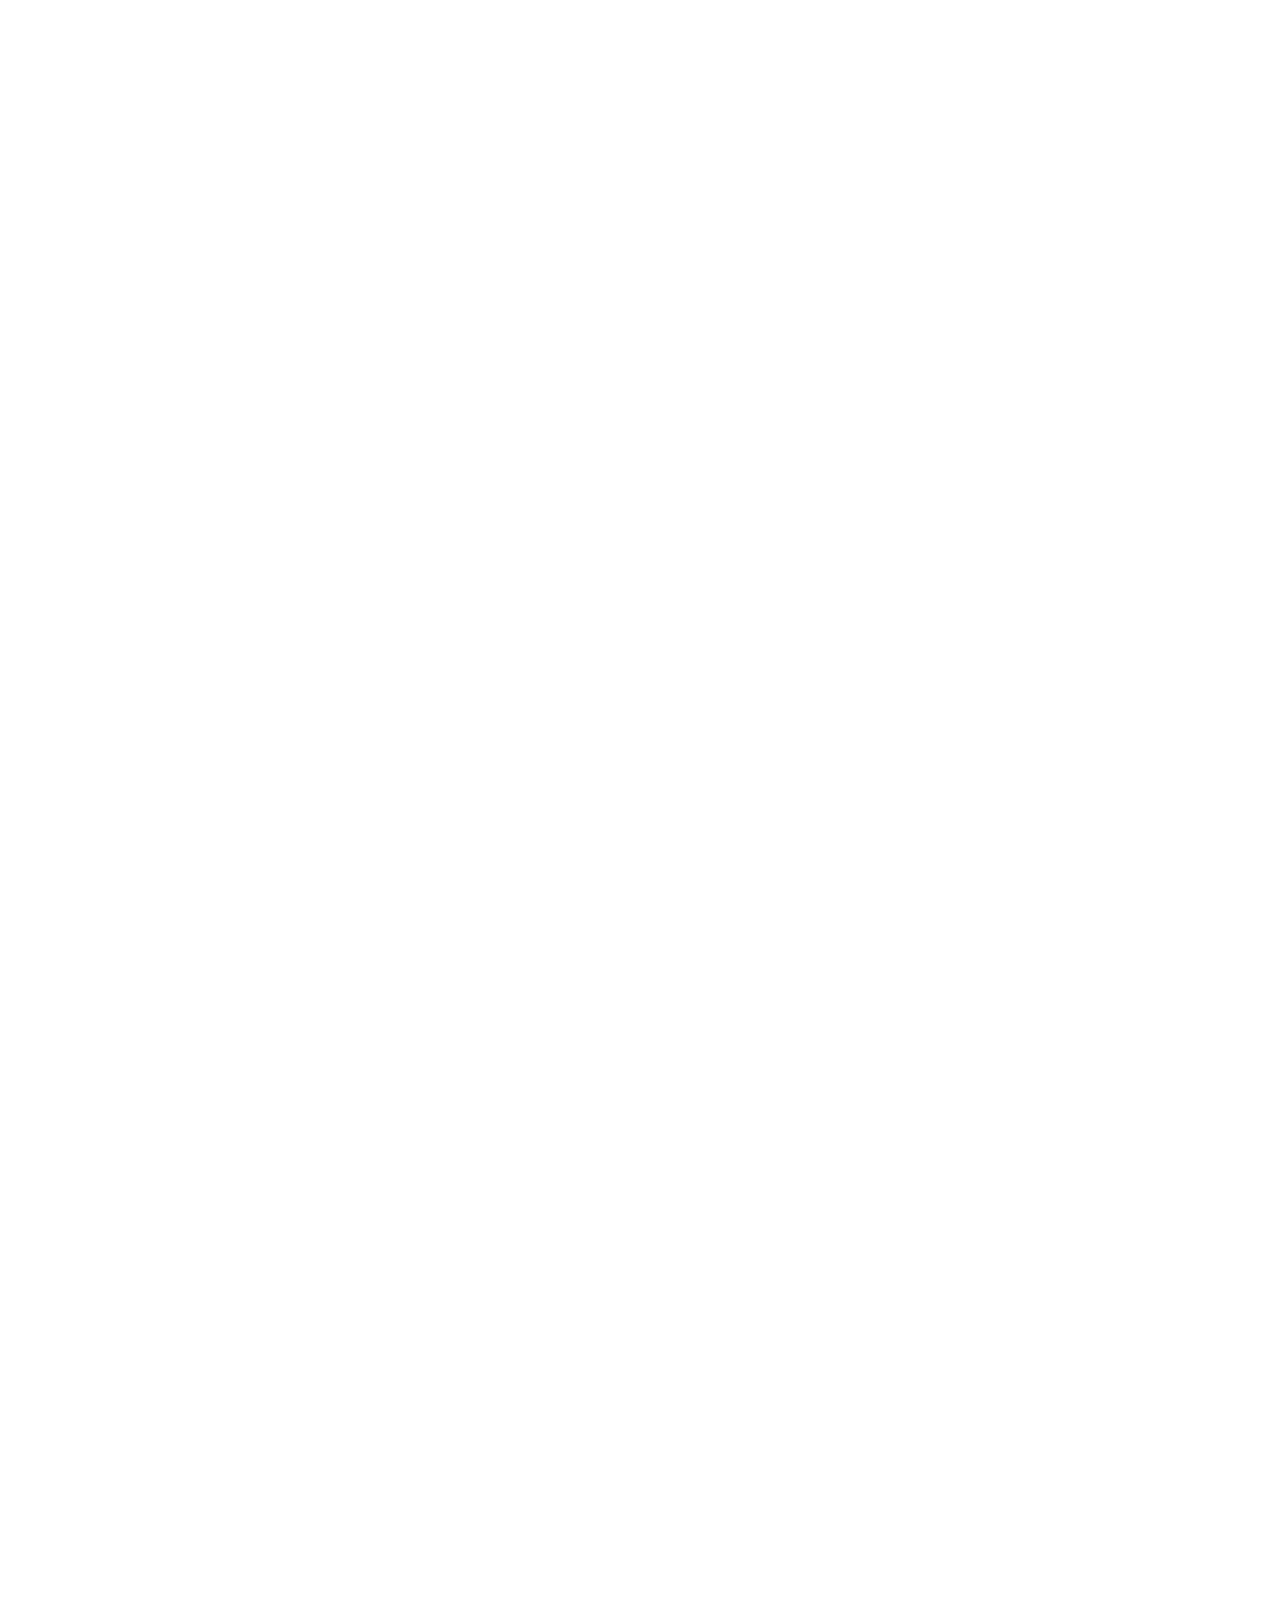
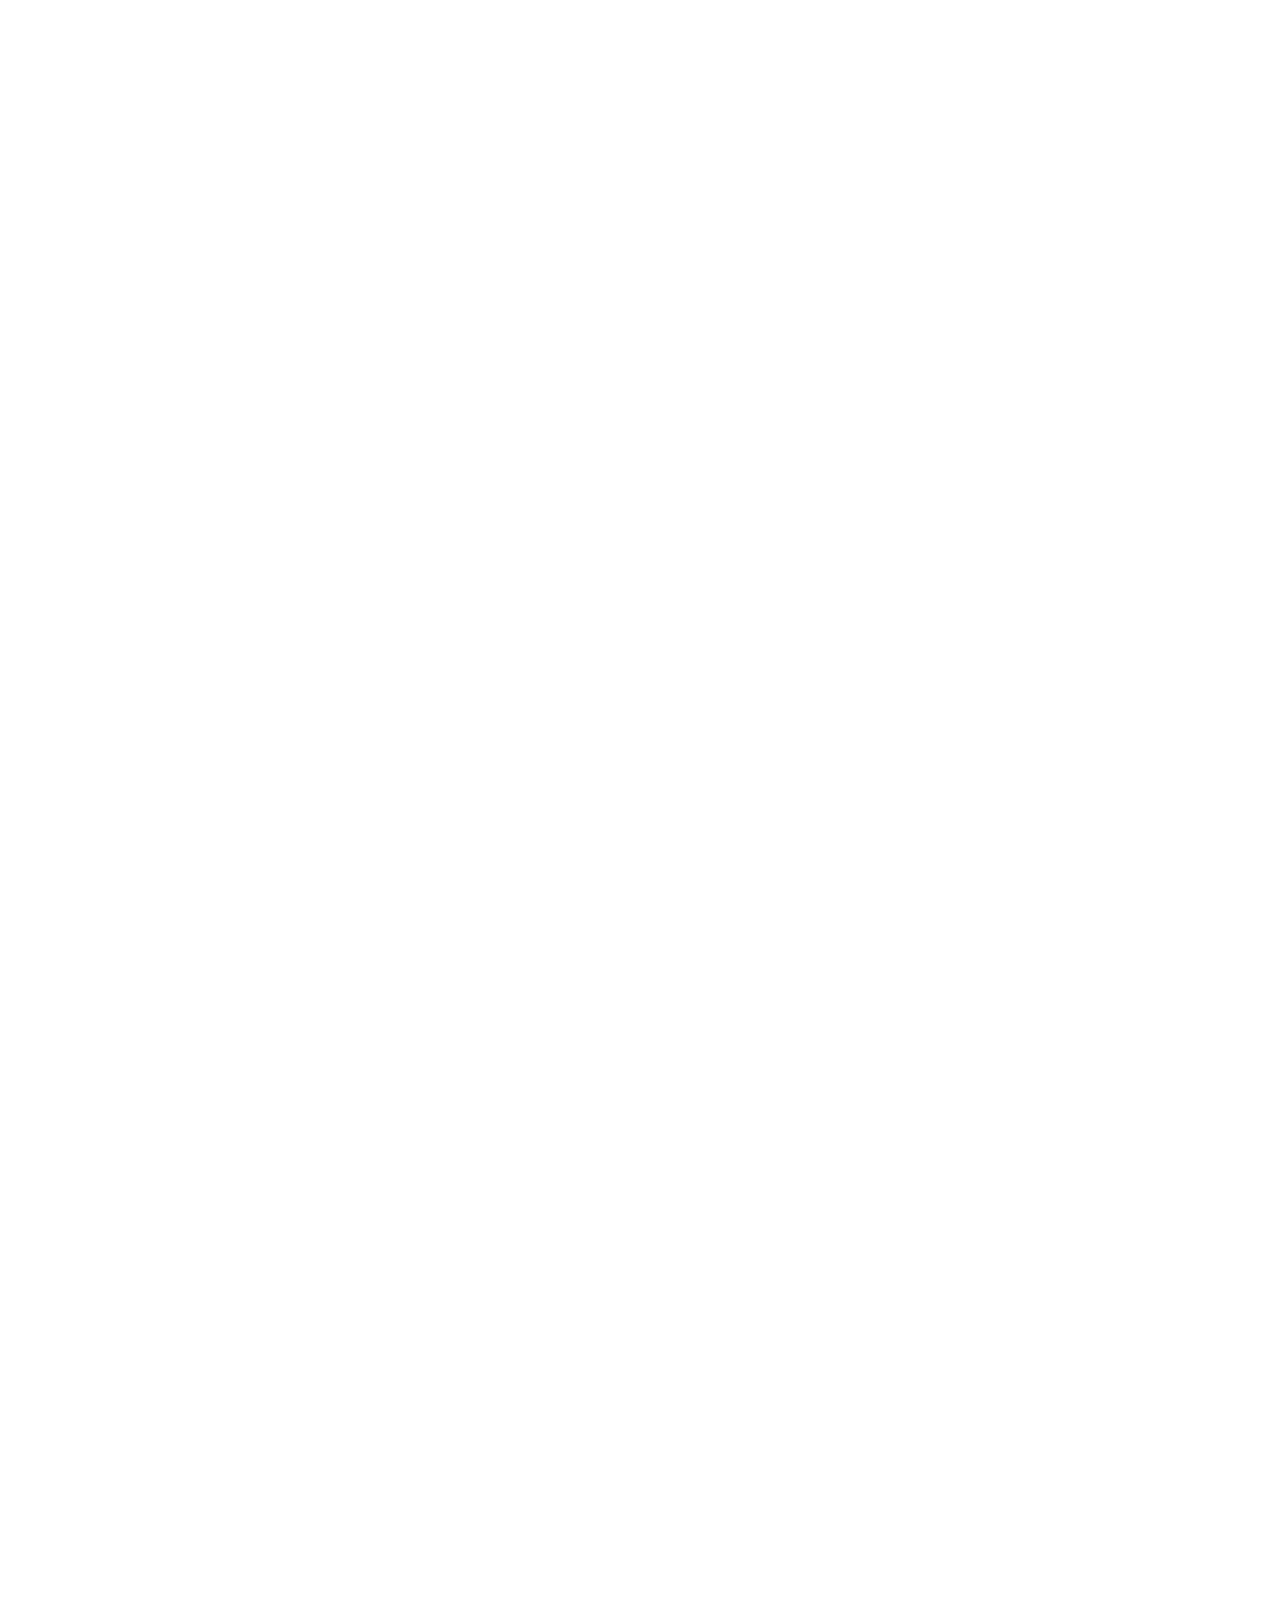
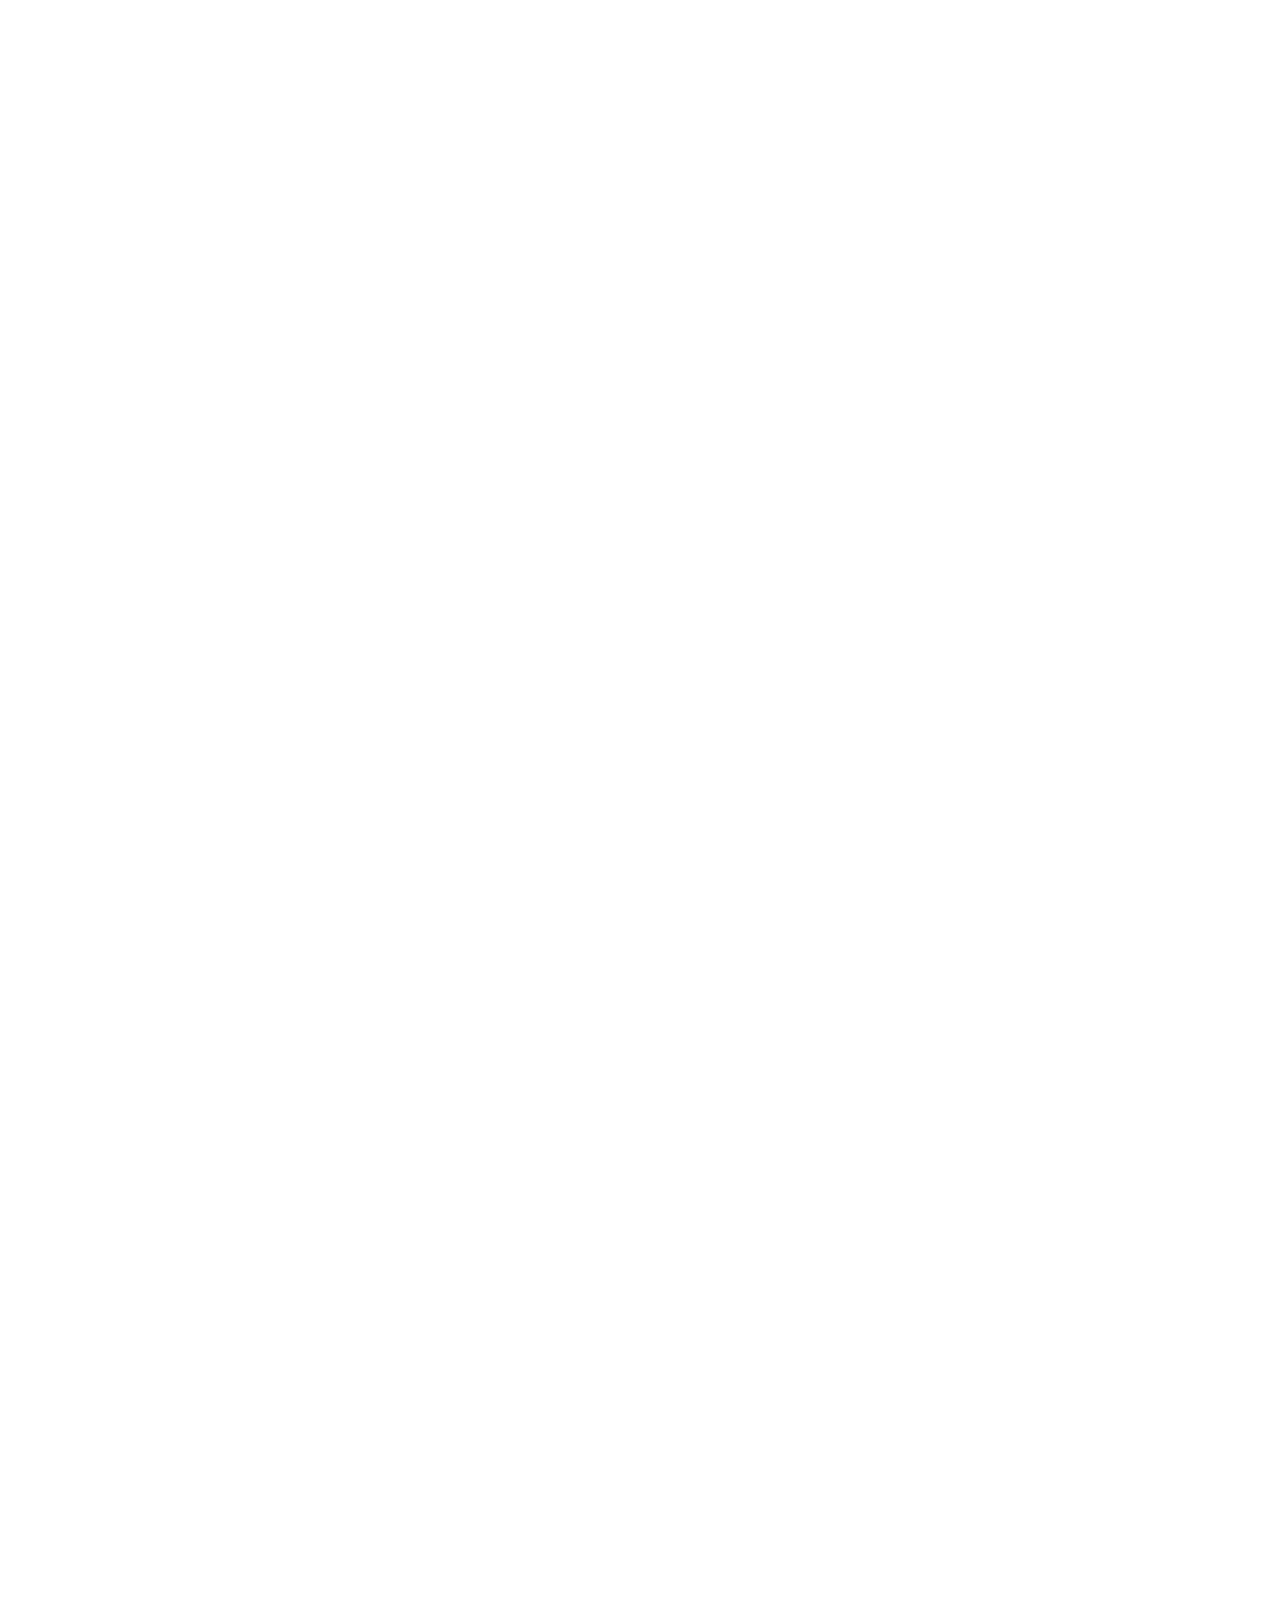
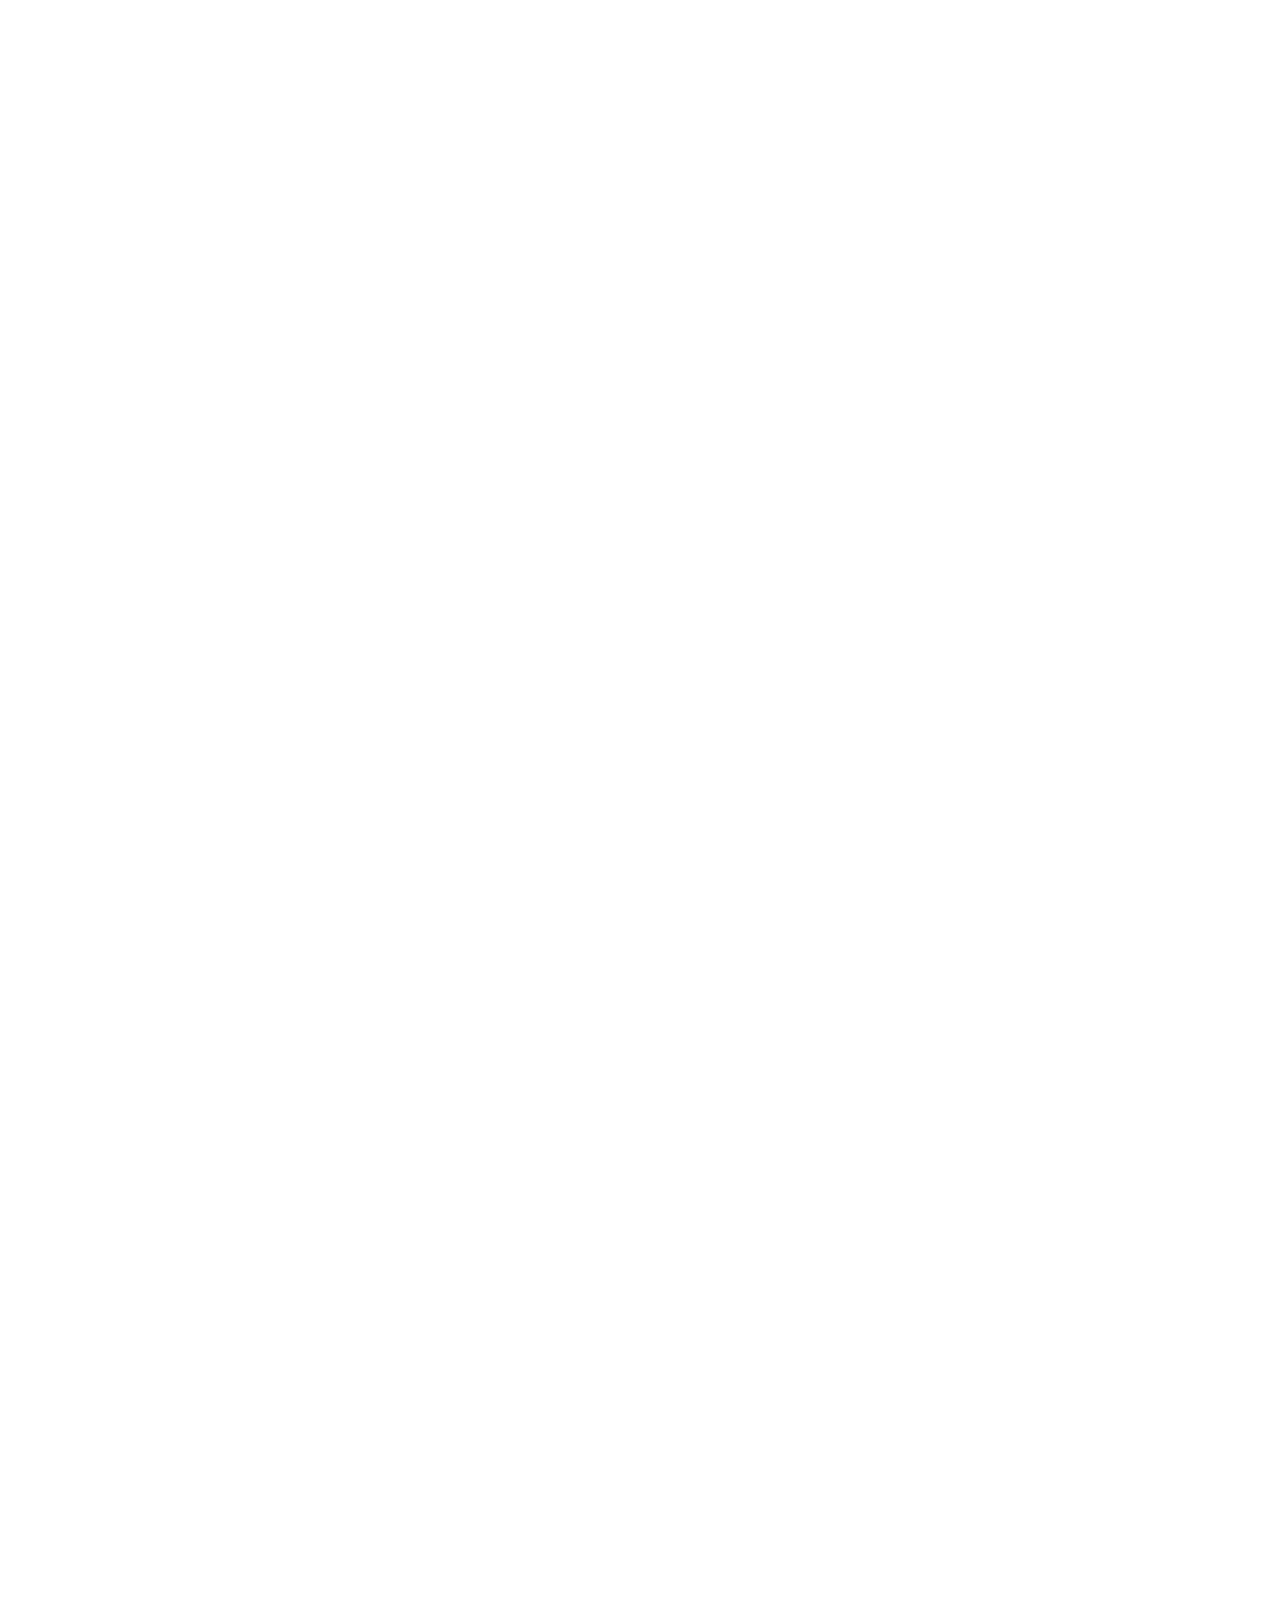
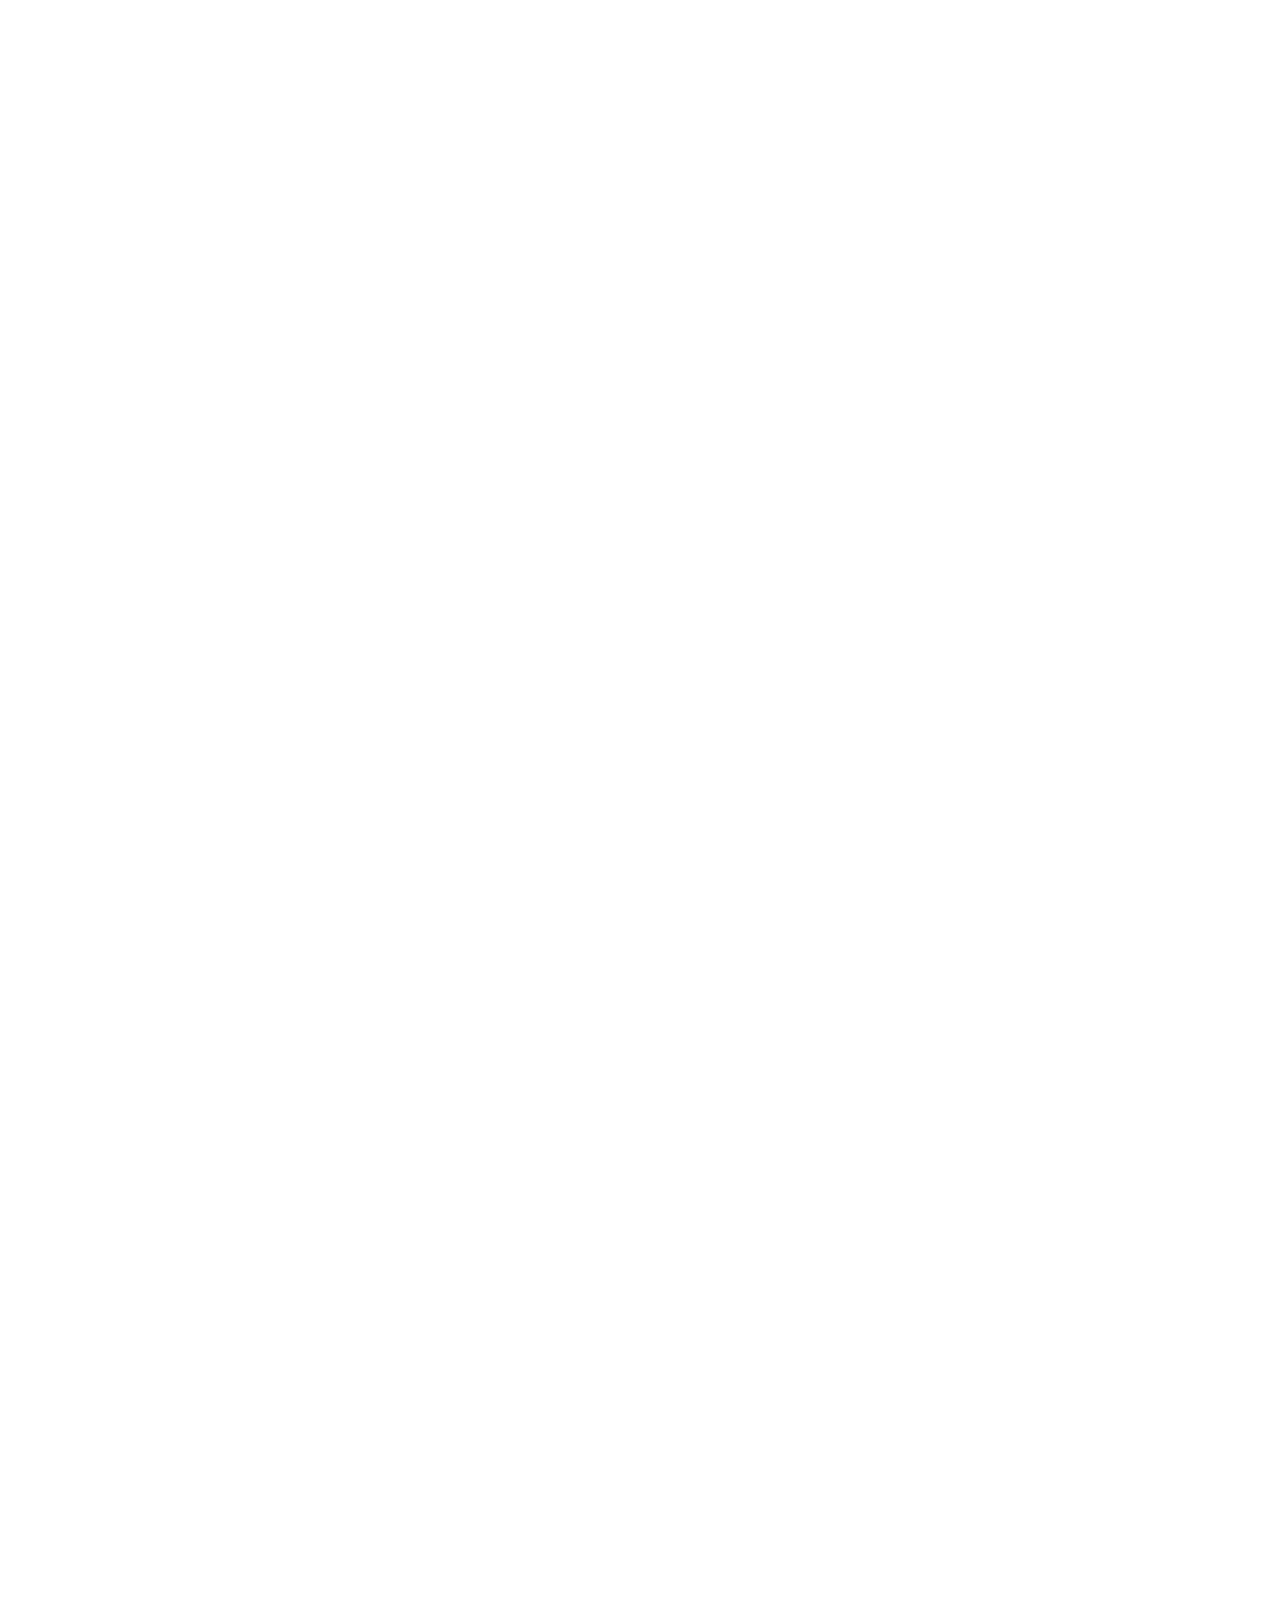
<file: index_4.html>
<!DOCTYPE html>
<html lang="zh-CN">
<head>
<title>2020佛山两会</title>
<meta charset="utf-8">
<meta name="viewport" content="width=device-width,initial-scale=1">
<meta http-equiv="Cache-Control" content="no-cache, no-store, must-revalidate" />
<meta name="renderer" content="webkit">
<meta name="referrer" content="never">
<link rel="stylesheet" type="text/css" href="css/mainstyle.css">
<!-- Echart -->
<script type="text/javascript" src="http://img.foshanplus.com/js/echarts.min.js" charset="utf-8"></script>
</head>

<body >
    
    <div id="base">
        <div id="canvascontent">
            <canvas id="maincanvas"></canvas>
            <img id="t0" style="width:100%;height:60%;top:160px;position:absolute;z-index:999;display:none;background-color:transparent" src="img/0/3.png">
            <div style="width:100%;height:60%;background:white;position:absolute;left:0px;top:160px;z-index:50;background-color:transparent;" id="chart"></div>
        </div>

        <img id="qq" style="display:none" src="img/0/1.png">
        <img id="jx" style="display:none" src="img/1/1.png">
        <img id="qplus" style="display:none" src="img/1/2.png">
        <img id="at" style="display:none" src="img/1/3.png">
        <img id="t1" style="display:none" src="img/1/4.png">
        <img id="t2" style="display:none" src="img/2/5.png">
        <img id="t3" style="display:none" src="img/2/6.png">
        <img id="t4" style="display:none" src="img/3/7.png">
        <img id="t5" style="display:none" src="img/3/8.png">
        <img id="t6" style="display:none" src="img/3/9.png">
        <img id="t7" style="display:none" src="img/3/10.png">
        <img id="t8" style="display:none" src="img/3/11.png">
        <img id="t9" style="display:none" src="img/4/12.png">
        <img id="t10" style="display:none" src="img/4/13.png">
        <img id="t11" style="display:none" src="img/4/14.png">
        <img id="t12" style="display:none" src="img/4/15.png">
        <img id="t13" style="display:none" src="img/4/16.png">
        <img id="t14" style="display:none" src="img/4/16.png">
        <section id='intro'>
            <p>介绍开头</p>
        </section>
        <section id='demoscroll'>
            <article>
                <div class='step' id="p1">
                    <div class="introin introtitle">
                        <h3>光阴不负勤奋，拼搏成就梦想。</h3>
                        <p>刚刚过去的2019年，是新中国成立70周年，也是佛山发展史上极不平凡的一年。佛山认真贯彻落实稳增长政策措施，各项事业取得新进展，全市地区生产总值突破万亿元大关，经济综合实力迈上新台阶。</p>
                    </div>
                    <div class="introin top">
                        <p>2020年是具有里程碑意义的一年，是全面建成小康社会和“十三五”规划收官之年，是脱贫攻坚决战决胜之年，佛山乘着当前的发展势头，自信从容开启新征程。</p>
                    </div>
                </div>
                <div class='step' id="p2">
                    <div class="introin introtitle">
                        <h4>一、佛山经济总量破万亿</h4>
                        <p>经济增长总体稳定、稳中有好。2019年佛山全市完成地区生产总值10751.02亿元，可比增长6.9%，比去年同期提高0.6个百分点。</p>
                    </div>
                    <div class="introin top">
                        <p>从全国范围来看，佛山地区生产总值突破万亿元具有标志性意义。根据各地统计局的公开信息，截至2018年，国内有16座城市地区生产总值突破1万亿元。其中，不少万亿级城市是省会、副省级城市，佛山是少有的地级市</p>
                    </div>
                    <div class="introin second">
                        <p>2019年佛山地区生产总值突破1万亿元大关，成为广东省继广州、深圳之后第3座GDP超过万亿元的城市。</p>
                    </div>
                    <div class="introin third">
                        <p>此次“跻身万亿俱乐部”意味着，佛山仅用全国万分之四的土地，创造了近1%的生产总值，是广东经济高质量发展的有力诠释</p>
                    </div>
                    <div class="introin bottom">
                        <h4>佛山成为广东省第三个GDP过万亿的城市</h4>
                        <p>2019年，佛山GDP正式突破万亿元大关，我国“万亿俱乐部”城市扩容至17个</p>
                        <p>目前，除广州和深圳之外，佛山成为广东省第三个GDP过万亿的城市。与前两个城市不同的是，佛山是以制造业立身的城市，2018年佛山的三次产业比重为1.5:56.5:42</p>
                    </div>
                </div>
                <div class='step' id="p3">
                    <div class="introin introtitle">
                        <h4>二、佛山制造业大市地位更加巩固</h4>
                        <p>经济增长总体稳定、稳中有好。2019年佛山全市完成地区生产总值10751.02亿元，可比增长6.9%，比去年同期提高0.6个百分点。</p>
                    </div>
                </div>
                <div class='step' id="p4">
                    <p>介绍4</p>
                </div>
                <div class='step' id="p5">
                    <p>介绍5</p>
                </div>
                <div class='step' id="p6">
                    <p>介绍6</p>
                </div>
                <div class='step' id="p7">
                    <p>介绍7</p>
                </div>
                <div class='step' id="p8">
                    <p>介绍8</p>
                </div>
                <div class='step' id="p9">
                    <p>介绍9</p>
                </div>
                <div class='step' id="p10">
                    <p>介绍10</p>
                </div>
                <div class='step' id="p11">
                    <p>介绍11</p>
                </div>
                <div class='step' id="p12">
                    <p>介绍12</p>
                </div>
                <div class='step' id="p13">
                    <p>介绍13</p>
                </div>
                <div class='step' id="p14">
                    <p>介绍14</p>
                </div>
                <div class='step' id="p15">
                    <p>介绍15</p>
                </div>
                <div class='step' id="p16">
                    <p>介绍16</p>
                </div>
                <div class='step' id="p17">
                    <p>介绍16</p>
                </div>


            </article>
        </section>
        <section id='outro'>
            <p>介绍结尾</p>
        </section>
    </div>
    <script type="text/javascript" src="js/jquery.min.js"></script>
    <script type="text/javascript" src="mirco/laro.fsm.js"></script>
    <script type="text/javascript" src="mirco/JCanvas.0.1.js"></script>
    <script type="text/javascript" src="http://img.foshanplus.com/js/echarts.min.js"></script>
	<script type="text/javascript" src='js/intersection-observer.js'></script>
    <script type="text/javascript" src="js/scrollama.min.js"></script>
    <script type="text/javascript" src="js/init_8.js"></script>
</body>
</html>
</file>
<file: css/mainstyle.css>
@charset "UTF-8";
* {
	margin:0;
    padding:0;
    box-sizing: border-box;
}

body{
    margin: 0;
    padding: 0;
    height: 100%;
	/* line-height: 0.8rem; */
}

#intro{
    height: 1000px;
}

#outro{
    height: 300px;
}

#demoscroll {
    position: relative;
    margin-bottom: 200px;
}

article {
    position: relative;
    padding: 0;
    margin: 0 auto;
    width: 100%;
}


.introin{
    position: absolute;
    background-color: rgba(250,250,250,0.9);
    width: 80%;
    left: 10%;
    height: 200px;
    padding: 10px;
}

.fixedtitle{
    position: fixed;
    top: 0;
}

.introtitle{
    top: 10px;
}


.introtitle h4{
    text-align: center;
}


.top{
    top: 800px;
}

.second{
    top: 1600px;
}

.third{
    top: 2400px;
}

.bottom{
    top: 3200px;
}


.step {
    margin: 10px 0;
    background-color: rgba(255,255,255,0.3);
    color: #fff;
    height: 4000px ! important;
    text-align: justify;
    position: relative;
}

#p1{
    height: 1200px ! important;
}

.step.is-active {
    background-color: rgba(255,255,255,0.3);
    color: #3b3b3b;
}

.listgroup{
    height: 100%;
    position: relative;
    left: 50%;
    transform: translate(-50%, 0%);
}

/*************/
canvas {
    position: absolute;
}

#haloword-pron { 
    background: url(chrome-extension://bhkcehpnnlgncpnefpanachijmhikocj/img/icon.svg) -94px -34px; 
}
#haloword-pron:hover { 
    background: url(chrome-extension://bhkcehpnnlgncpnefpanachijmhikocj/img/icon.svg) -111px -34px; 
}
#haloword-open { 
    background: url(chrome-extension://bhkcehpnnlgncpnefpanachijmhikocj/img/icon.svg) -94px -17px; 
}
#haloword-open:hover { 
    background: url(chrome-extension://bhkcehpnnlgncpnefpanachijmhikocj/img/icon.svg) -111px -17px; 
}
#haloword-close { 
    background: url(chrome-extension://bhkcehpnnlgncpnefpanachijmhikocj/img/icon.svg) -94px 0; 
}
#haloword-close:hover { 
    background: url(chrome-extension://bhkcehpnnlgncpnefpanachijmhikocj/img/icon.svg) -111px 0; 
}
#haloword-add { 
    background: url(chrome-extension://bhkcehpnnlgncpnefpanachijmhikocj/img/icon.svg) -94px -51px; 
}
#haloword-add:hover { 
    background: url(chrome-extension://bhkcehpnnlgncpnefpanachijmhikocj/img/icon.svg) -111px -51px; 
}
#haloword-remove { 
    background: url(chrome-extension://bhkcehpnnlgncpnefpanachijmhikocj/img/icon.svg) -94px -68px; 
}
#haloword-remove:hover { 
    background: url(chrome-extension://bhkcehpnnlgncpnefpanachijmhikocj/img/icon.svg) -111px -68px; 
}

#canvascontent{
    width: 100%;
    height: 100%;
    display:block;
    position: fixed;
    background-color: rgba(240,240,240,1);
}
</file>
